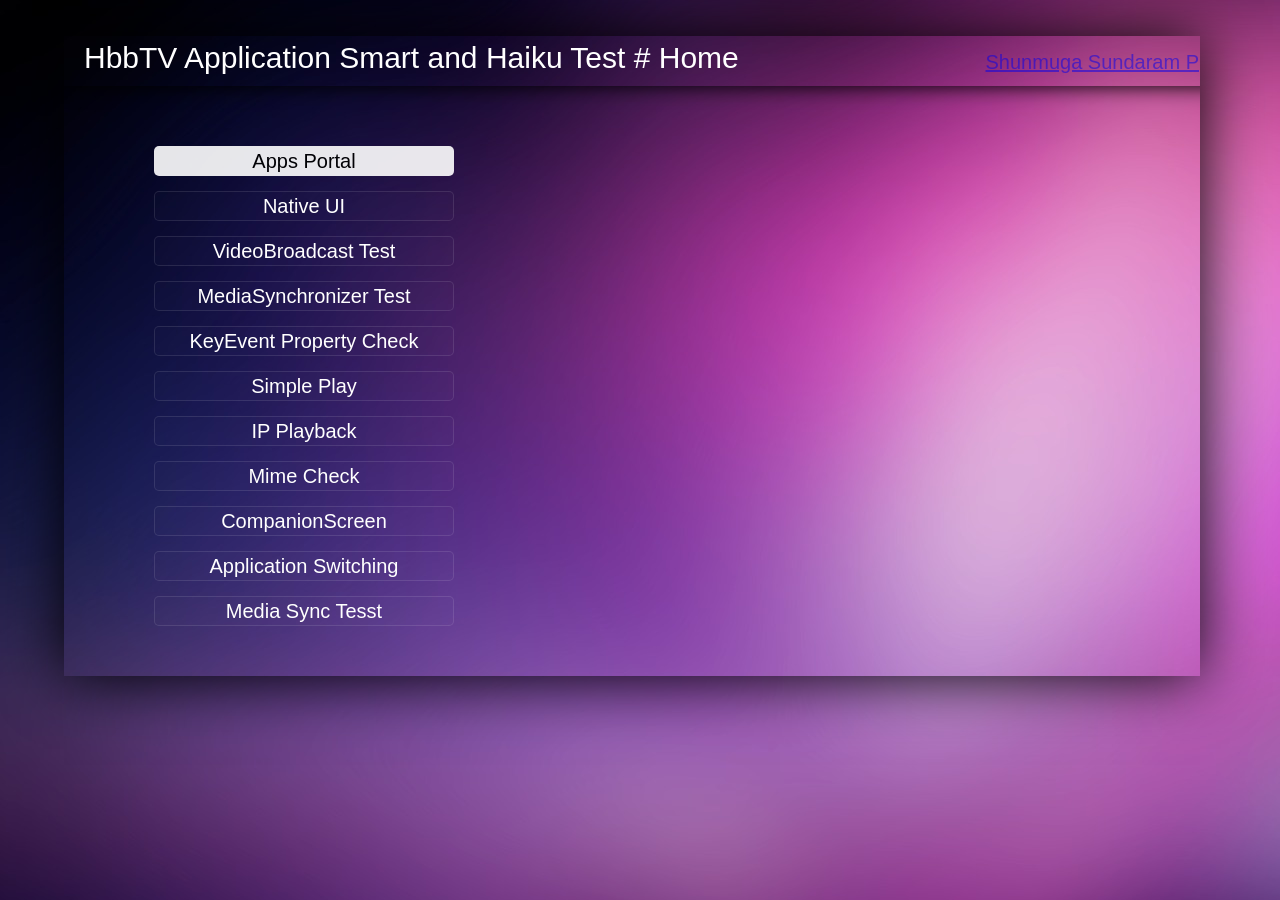
<file: index.html>
<html>
<link rel="stylesheet" type="text/css" href="res/css/base.css" />
<style type="text/css">
#page0 { position: absolute; left: 90px; top: 110px; color: black; width: 300px; }
#page1{ position: absolute; left: 420px; top: 110px; color: black; width: 300px; }
#page2 { position: absolute; left: 750px; top: 110px; color: black; width: 300px; }
button {
   position: absolute; width: 300px; height: 30px; opacity: 1.0; color: white; background-color: rgba(255, 255, 255,0.01);
   -webkit-border-radius: 5px; text-align: center;
   border: 1px solid rgba(255,255,255,0.1);
   font: 20px sans-serif;
}
</style>
<script type="text/javascript">
var contents = [
                 [
                   {name: 'Apps Portal', url: 'portal/index.html'},
                   {name: 'Native UI', url: 'nativeui/index.html'},
                   {name: 'VideoBroadcast Test', url: 'vbplugin.html'},
                   {name: 'MediaSynchronizer Test', url: 'msplugin.html'},
                   {name: 'KeyEvent Property Check', url: 'keytypecheck.html'},
                   {name: 'Simple Play', url: 'playback.html'},
                   {name: 'IP Playback', url: 'ipplayback.html'},
                   {name: 'Mime Check', url: 'mimecheck.html'},
                   {name: 'CompanionScreen', url: 'companion_screens/index.html'},
                   {name: 'Application Switching', url: 'application_switching/index.html'},
                   {name: 'Media Sync Tesst', url: 'sync/index.html'},
                 ],
               ];
var curpage = 0, curitem =0;

myload = function() {
        var elem1;
        for (var pages=0, left=50;pages<contents.length;++pages, left+=330) {
            for (var it=0, top=0; it < contents[pages].length; ++it, top+=45) {
                elem1 = document.createElement('button');
                elem1.setAttribute('id', 'b'+pages+''+it);
                elem1.setAttribute('style', 'top: '+top);
                //elem1.setAttribute('onclick', 'launch("'+contents[pages][it].url+'")');
                elem1.innerHTML = contents[pages][it].name;
                document.getElementById('page'+pages).appendChild(elem1);
            }
        }
        document.getElementById('b00').className="heading";
}

document.addEventListener('keydown', function (event) {
    var lastfocus = ''+curpage+''+curitem;
    if (event.keyCode == 27) {
        document.location.reload();
        return;
    } else if (event.keyCode == 13) {
        console.log('curpage['+curpage+'] curitem['+curitem+'] : '+contents[curpage][curitem].url);
        //document.getElementById('b'+curpage+''+curitem).click();
        launch(contents[curpage][curitem].url);
        return;
    } else if (event.keyCode == 39) {
        ++curpage;
        if (curpage >= contents.length) curpage = 0;
        if (curitem >= contents[curpage].length) curitem = contents[curpage].length-1;
    } else if (event.keyCode == 40) {
        ++curitem;
        if (curitem >= contents[curpage].length) curitem = 0;
    } else if (event.keyCode == 37) {
        --curpage;
        if (curpage < 0) curpage = contents.length-1;
        if (curitem >= contents[curpage].length) curitem = contents[curpage].length-1;
    } else if (event.keyCode == 38) {
        --curitem;
        if (curitem < 0) curitem = contents[curpage].length-1;
    } else {
        return;
    }
    event.preventDefault();
    event.stopPropagation();
    document.getElementById('b'+lastfocus).className="";
    document.getElementById('b'+curpage+''+curitem).className="heading";
}, false);

launch = function(url) {
   if (url != '') {
      document.location.assign(url);
   }
}

</script>
<body onload="myload()">
<div id='area'>
<div id='title'>HbbTV Application Smart and Haiku Test # Home</div>
<div id='stamp'><a target='_blank' href='https://www.linkedin.com/in/shunmugasundaramp/'>Shunmuga Sundaram P</a></div>
<div id="page0">
</div>

<div id="page1">
</div>

<div id="page2">
</div>

</body>
</html>
</file>
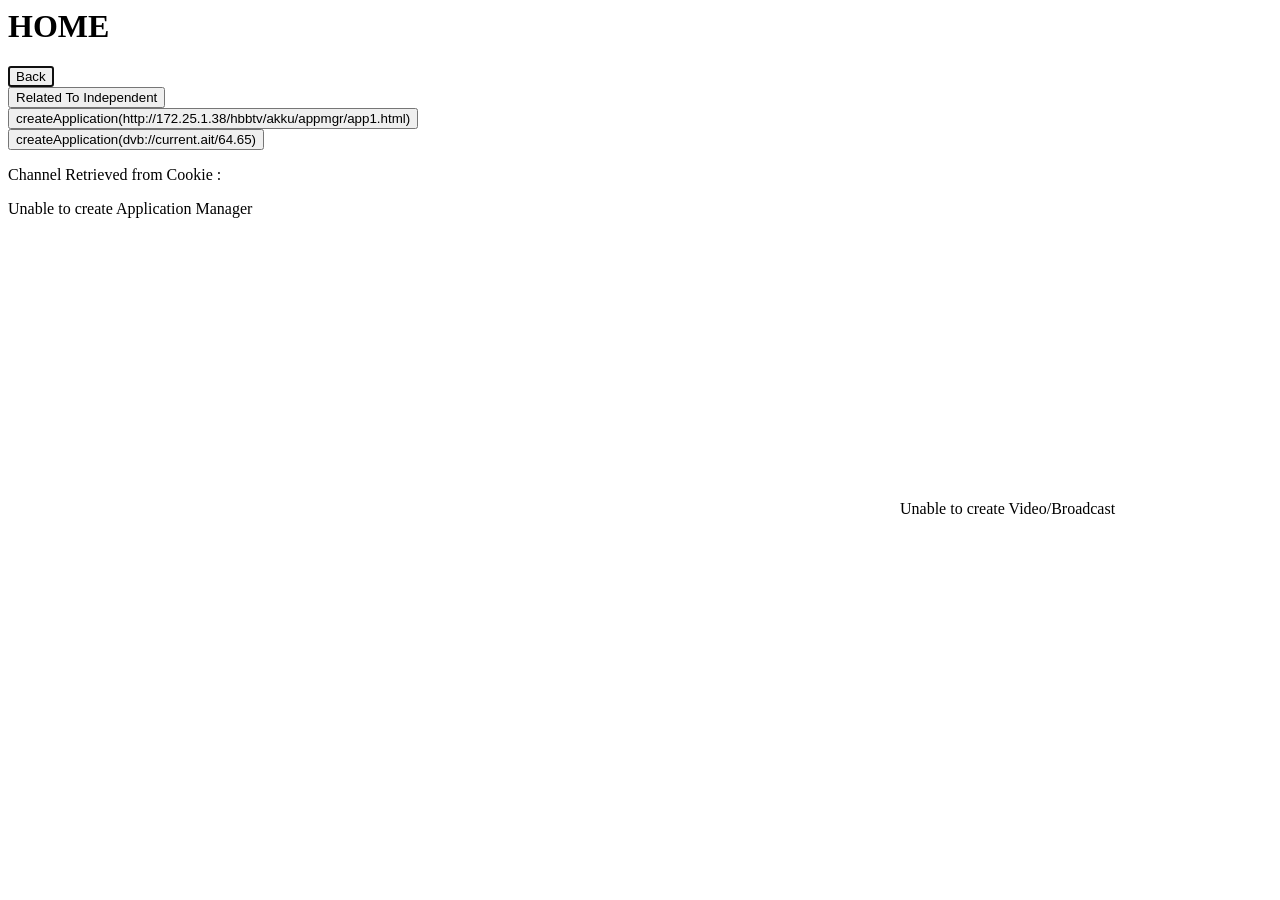
<file: application_switching/index.html>
<html>
<style type="text/css">
body {
   background-color: white;
}
</style>
<script type="text/javascript">

function setCookie(cname,cvalue,exdays) {
    var d = new Date();
    d.setTime(d.getTime() + (exdays*24*60*60*1000));
    var expires = "expires=" + d.toGMTString();
    document.cookie = cname+"="+cvalue+"; "+expires;
}

function getCookie(cname) {
    var name = cname + "=";
    var ca = document.cookie.split(';');
    for(var i=0; i<ca.length; i++) {
        var c = ca[i];
        while (c.charAt(0)==' ') c = c.substring(1);
        if (c.indexOf(name) == 0) {
            return c.substring(name.length, c.length);
        }
    }
    return "";
}

myload = function() {
   var status = document.getElementById('status');
   document.getElementById('bk').focus();
   var videobroadcast = document.getElementById('videobroadcast');
   try {
      videobroadcast.bindToCurrentChannel();
      var ch = videobroadcast.currentChannel;
      var tmp = '';
      tmp += 'name: ' +ch.name;
      tmp += '<br>idtype: '+12;
      tmp += '<br>onid: '+ch.onid;
      tmp += '<br>tsid: '+ch.tsid;
      tmp += '<br>sid: '+ch.sid;
      setCookie('chname', ch.name, 365);
      setCookie('chidtype', 12, 365);
      setCookie('chonid', ch.onid, 365);
      setCookie('chtsid', ch.tsid, 365);
      setCookie('chsid', ch.sid, 365);
      setCookie('chsourceid', "", 365);
      setCookie('chbroadcastid', "", 365);
      status.innerHTML = "Cookie Updated: " + tmp;
   } catch(e) {
      var name = getCookie("chname");
      var idtype = getCookie("chidtype");
      var onid = getCookie("chonid");
      var tsid = getCookie("chtsid");
      var sid = getCookie("chsid");
      var sourceid = getCookie("chsourceid");
      var broadcastid = getCookie("chbroadcastid");
      status.innerHTML = "Channel Retrieved from Cookie : " + name;

      var ch = videobroadcast.createChannelObject(idtype, onid, tsid, sid, sourceid, broadcastid);
      status.innerHTML = "Channel Retrieved from Cookie and restored";

      videobroadcast.setChannel(ch);
   }
   window.setTimeout(function() {
      transition_to_related("This is a Broadcast Related Application");
   }, 1000);
}

var statusstr = "";

transition_to_related = function(caption) {
   var status = document.getElementById('status');
   var videobroadcast = document.getElementById('videobroadcast');

   statusstr += "<br><br><b>"+caption+"</b>";
   try {
      statusstr += "<br>bindToCurrentChannel: <span style=";
      videobroadcast.bindToCurrentChannel();
      statusstr += "'color:green'>PASS</span>";
   } catch(e) {
      statusstr += "'color:red'>FAIL</span>";
   }
   statusstr +=  "(<span style='color:blue'>should be PASS</span>)";

   statusstr += "<br>playstate is: <span style=";
   if (0 != videobroadcast.playState) {
      statusstr += "'color:green'>";
   } else {
      statusstr += "'color:red'>";
   }
   statusstr += videobroadcast.playState + "</span> (<span style='color:blue'>should not be 0</span>)";

   try {
      statusstr += "<br>currentChannel: <span style=";
      if (null !== videobroadcast.currentChannel)
         statusstr += "'color:green'>PASS</span>";
      else
         statusstr += "'color:red'>FAIL</span>";
   } catch(e) {
      statusstr += "'color:red'>FAIL</span>";
   }
   statusstr +=  "(<span style='color:blue'>should be PASS</span>)";

   try {
      statusstr += "<br>getChannelConfig: <span style=";
      var chconfig = videobroadcast.getChannelConfig();
      statusstr += "'color:green'>PASS</span>";
   } catch(e) {
      statusstr += "'color:red'>FAIL</span>";
   }
   statusstr +=  "(<span style='color:blue'>should be PASS</span>)";

   try {
      statusstr += "<br>prevChannel: <span style=";
      videobroadcast.prevChannel();
      statusstr += "'color:green'>PASS</span>";
   } catch(e) {
      statusstr += "'color:red'>FAIL</span>";
   }
   statusstr +=  "(<span style='color:blue'>should be PASS</span>)";

   try {
      statusstr += "<br>nextChannel: <span style=";
      videobroadcast.nextChannel();
      statusstr += "'color:green'>PASS</span>";
   } catch(e) {
      statusstr += "'color:red'>FAIL</span>";
   }
   statusstr +=  "(<span style='color:blue'>should be PASS</span>)";

   status.innerHTML = statusstr;
}

transition_to_independent = function() {
   var status = document.getElementById('status');
   var videobroadcast = document.getElementById('videobroadcast');

   statusstr += "<br><br><b>After Transition to Independent App</b>";

   try {
      statusstr += "<br>bindToCurrentChannel: <span style=";
      videobroadcast.bindToCurrentChannel();
      statusstr += "'color:red'>PASS</span>";
   } catch(e) {
      statusstr += "'color:green'>FAIL</span>";
   }
   statusstr +=  "(<span style='color:blue'>should be FAIL</span>)";

   statusstr += "<br>playstate is: <span style=";
   if (0 == videobroadcast.playState) {
      statusstr += "'color:green'>";
   } else {
      statusstr += "'color:red'>";
   }
   statusstr += videobroadcast.playState + "</span> (<span style='color:blue'>should be 0</span>)";

   try {
      statusstr += "<br>currentChannel: <span style=";
      if (null !== videobroadcast.currentChannel)
         statusstr += "'color:red'>PASS</span>";
      else
         statusstr += "'color:green'>FAIL</span>";
   } catch(e) {
      statusstr += "'color:green'>FAIL</span>";
   }
   statusstr +=  "(<span style='color:blue'>should be FAIL</span>)";

   try {
      statusstr += "<br>getChannelConfig: <span style=";
      var chconfig = videobroadcast.getChannelConfig();
      statusstr += "'color:red'>PASS</span>";
   } catch(e) {
      statusstr += "'color:green'>FAIL</span>";
   }
   statusstr +=  "(<span style='color:blue'>should be FAIL</span>)";

   try {
      statusstr += "<br>prevChannel: <span style=";
      videobroadcast.prevChannel();
      statusstr += "'color:red'>PASS</span>";
   } catch(e) {
      statusstr += "'color:green'>FAIL</span>";
   }
   statusstr +=  "(<span style='color:blue'>should be FAIL</span>)";

   try {
      statusstr += "<br>nextChannel: <span style=";
      videobroadcast.nextChannel();
      statusstr += "'color:red'>PASS</span>";
   } catch(e) {
      statusstr += "'color:green'>FAIL</span>";
   }
   statusstr +=  "(<span style='color:blue'>should be FAIL</span>)";

   videobroadcast.setChannel(k_channel);
   window.setTimeout(function() {
      transition_to_related("After Transition to Related App");
   }, 1000);
}

var k_channel = null;

related_to_independent = function() {
   var videobroadcast = document.getElementById('videobroadcast');
   var status = document.getElementById('status');

   statusstr = "<br><b>Before Transition to Independent App</b>";
   try {
      statusstr += "<br>bindToCurrentChannel: <span style=";
      videobroadcast.bindToCurrentChannel();
      statusstr += "'color:green'>PASS</span>";
   } catch(e) {
      statusstr += "'color:red'>FAIL</span>";
   }
   statusstr +=  "(<span style='color:blue'>should be PASS</span>)";

   try {
      statusstr += "<br>currentChannel: <span style=";
      k_channel = videobroadcast.currentChannel;
      if (null !== k_channel)
         statusstr += "'color:green'>PASS</span>";
      else
         statusstr += "'color:red'>FAIL</span>";
   } catch(e) {
      statusstr += "'color:red'>FAIL</span>";
   }
   statusstr +=  "(<span style='color:blue'>should be PASS</span>)";

   statusstr += "<br>playstate is: <span style=";
   if (0 != videobroadcast.playState) {
      statusstr += "'color:green'>";
   } else {
      statusstr += "'color:red'>";
   }
   statusstr += videobroadcast.playState + "</span> (<span style='color:blue'>should not be 0</span>)";

   videobroadcast.setChannel(null);

   window.setTimeout(transition_to_independent, 1000);

   status.innerHTML = "Result will update after 2secs";
}

launchApp1 = function() {
   var appmanager = document.getElementById('appmanager');
   appmanager.getOwnerApplication().createApplication('http://172.25.1.38/hbbtv/akku/appmgr/app1.html', false);
}

launchApp2 = function() {
   var appmanager = document.getElementById('appmanager');
   appmanager.getOwnerApplication().createApplication('dvb://current.ait/64.65', false);
}

back = function() {
   document.location.assign("../index.html");
}

</script>
<body onload="myload()">
<h1>HOME</h1>
<button id="bk" onclick="back()">Back</button><br>
<button id="btn1" onclick="related_to_independent()">Related To Independent</button><br>
<button id="btn2" onclick="launchApp1()">createApplication(http://172.25.1.38/hbbtv/akku/appmgr/app1.html)</button><br>
<button id="btn2" onclick="launchApp2()">createApplication(dvb://current.ait/64.65)</button><br>
<p id="status"></p>

<object id="appmanager" type="application/oipfApplicationManager">Unable to create Application Manager</object>
<object id="videobroadcast" type="video/broadcast" style="position:absolute; left: 900px; top: 500px; width:320px; height: 160px;">Unable to create Video/Broadcast</object>
</body>
</html>
</file>
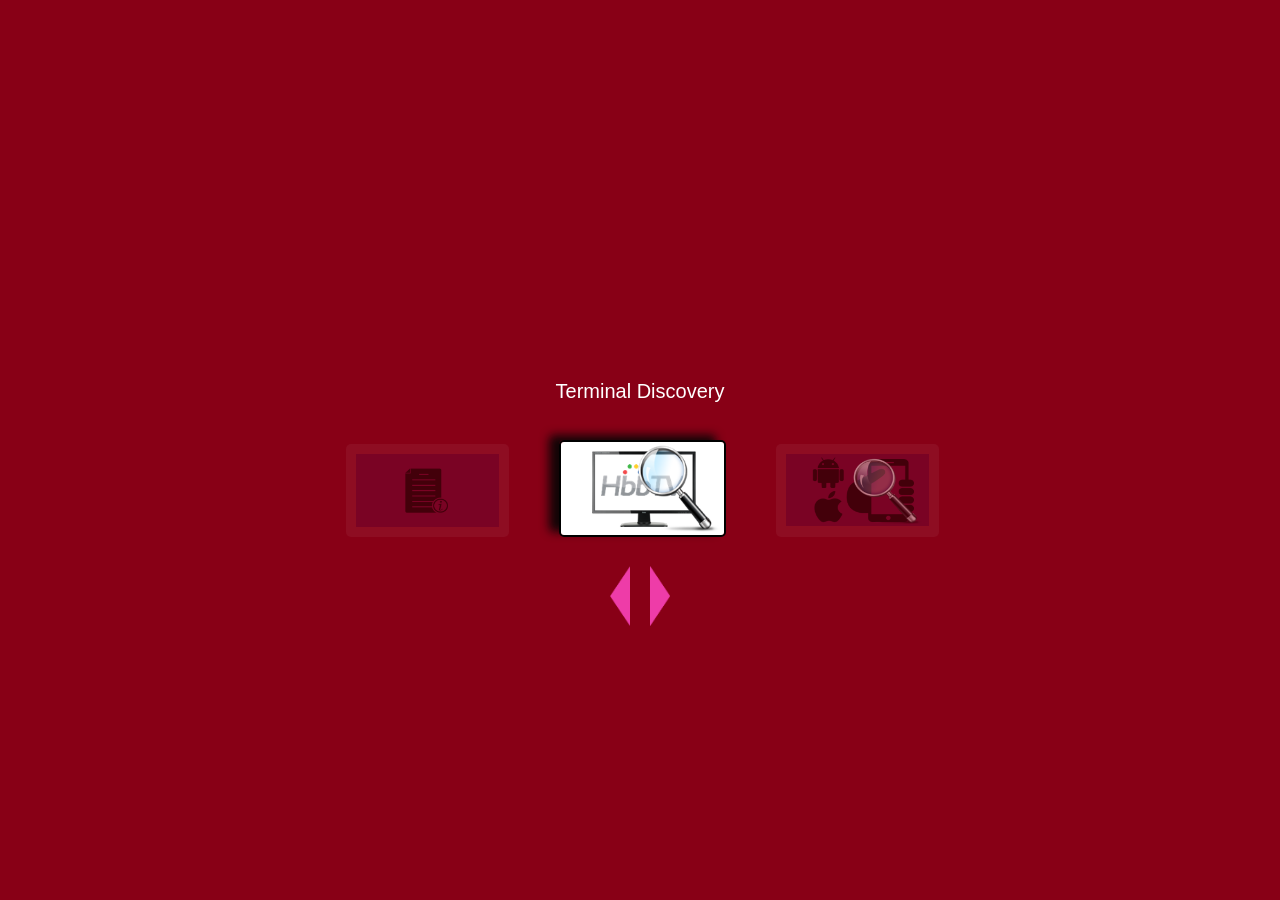
<file: companion_screens/index.html>
<html>
<style type="text/css">
body {
   background-image: url('res/img/csdemo.png');
   background-repeat: no-repeat; 
   background-size: 100% 100%; 
   overflow-x: hidden;
   overflow-y: hidden;
   width: 1280px;
   height: 720px;
   font: 20px sans-serif;
}
#rarrow { position: absolute; left: 650px; top: 566px; width: 20px; height: 60px; background-image: url("res/img/right-arrow-0.png"); background-size: 100% 100%;}
#larrow { position: absolute; left: 610px; top: 566px; width: 20px; height: 60px; background-image: url("res/img/left-arrow-0.png"); background-size: 100% 100%;}
*:focus { outline: none; }
.heading{ border-style: solid; border-width: 2px; background-color: rgb(57,6,74); -webkit-border-radius: 5px; border: 4px solid rgb(57,6,74); box-shadow: 10px 10px 10px #444444; color: white; text-align: center; opacity: 0.9;}
.focus{
   position: relative; opacity: 1.0; width: 163px; height: 93px; color: black; background-color: rgba(255, 255, 255,0.1); font-size: 18px;
   -webkit-border-radius: 5px; text-align: center;
   border: 2px solid black;
   box-shadow: -10px -5px 10px rgba(5,5,5,0.9);
   padding: -10px;
}
.unfocus{
   position: relative; opacity: 0.5; width: 143px; height: 73px; color: black; background-color: rgba(255, 255, 255,0.1); font-size: 18px;
   -webkit-border-radius: 5px; text-align: center;
   border: none;
   padding: 10px;
}
#desk {
   position: absolute; 
   left: 0px; 
   top: 430px; 
}
</style>
<script type="text/javascript">
    var contents = [
                      {
                         name     : "About Me", 
                         nonfocus : "res/img/desc-nonfocus.png", 
                         focus    : "res/img/desc-focus.png", 
                         url      : "aboutme.html"
                      },
                      {
                         name     : "Terminal Discovery", 
                         nonfocus : "res/img/terminal-disc-nonfocus.png", 
                         focus    : "res/img/terminal-disc-focus.png", 
                         url      : "terminaldiscovery.html"
                      },
                      {
                         name     : "Mobile/Tablet Discovery", 
                         nonfocus : "res/img/mobile-disc-nonfocus.png", 
                         focus    : "res/img/mobile-disc-focus.png", 
                         url      : "csdiscovery.html"
                      },
                   ];
    var curitem =1;
    launch = function(url) {
        document.location.assign(url);
    }
    myload = function() {
        var elem1;
        for (var it=0, left=(1280-((163*contents.length)+(50*(contents.length-1))))/2; it < contents.length; ++it, left+=50) {
            elem1 = document.createElement('img');
            elem1.setAttribute('id', 'b'+it);
            elem1.setAttribute('src', contents[it].nonfocus);
            elem1.setAttribute('style', 'left: '+left+'px; top: 10px;');
            elem1.setAttribute('class', 'unfocus');
            document.getElementById('desk').appendChild(elem1);
        }
        document.getElementById('b'+curitem).src=contents[curitem].focus;
        document.getElementById('b'+curitem).className="focus";
        document.getElementById('title').innerHTML=contents[curitem].name;

        document.addEventListener('keydown', keyreceiver, false);
    }

    moveForward = function() {
        if (curitem < contents.length-1) {
            ++curitem;
        }
        if (curitem == contents.length-1) {
            return true;
        }
        return false;
    }
    moveBackward = function() {
        if (curitem > 0) {
            --curitem;
        }
        if (curitem == 0) {
            return true;
        }
        return false;
    }

    keyreceiver = function (event) {
        var preventFwdNav = false; var preventBkdNav = false;
        event.preventDefault();
        event.stopPropagation();
        var lastfocus = curitem;
        if (event.keyCode == 27) {
            document.location.reload();
            return;
        } else if (event.keyCode == 13) {
            launch(contents[curitem].url);
            return;
        } else if (event.keyCode == 39) {
            preventFwdNav = moveForward();
        } else if (event.keyCode == 37) {
            preventBkdNav = moveBackward();
        } else if (event.keyCode == 8) {
            window.location.assign("../index.html");
        } else {
            return;
        }
        document.getElementById('title').innerHTML=contents[curitem].name;

        if (preventFwdNav) document.getElementById('rarrow').style.opacity=0.2;
        else document.getElementById('rarrow').style.opacity=1.0;
        if (preventBkdNav) document.getElementById('larrow').style.opacity=0.2;
        else document.getElementById('larrow').style.opacity=1.0;

        document.getElementById('b'+lastfocus).className="unfocus";
        document.getElementById('b'+curitem).className="focus";
        document.getElementById('b'+lastfocus).src=contents[lastfocus].nonfocus;
        document.getElementById('b'+curitem).src=contents[curitem].focus;
    };
</script>

<body onload="myload()">
<div id="desk"></div>
<div id="larrow"></div>
<div id="rarrow"></div>
<p id="title" style="position:absolute;left:0px; top: 360px; width: 1280px; text-align: center; color:white;"></p>
</body>
</html>
</file>
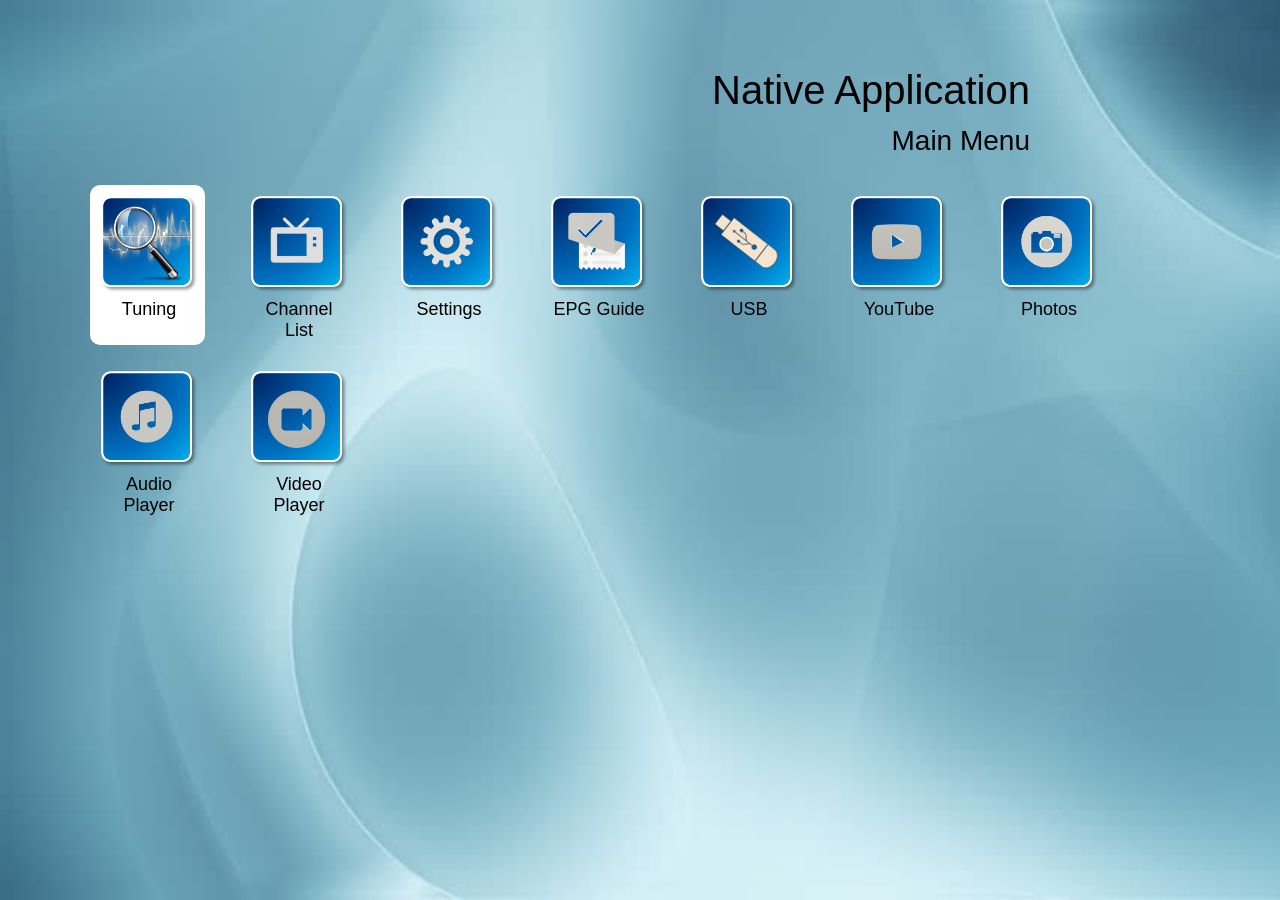
<file: nativeui/index.html>
<html>
<link rel="icon" type="image/x-icon" href="res/img/favicon.ico"></link>
<script src="res/js/jquery-3.1.1.min.js"></script>
<script src="res/js/navigator.js"></script>
<link rel="stylesheet" href="res/css/theme01.css"></link>
<link rel="stylesheet" href="res/css/w3.css">
<script type="text/javascript">
var k_mainmenu = [
                    {
                       title: 'Tuning',
                       icon: 'res/img/channelscan.png',
                    },
                    {
                       title: 'Channel List',
                       icon: 'res/img/channellist.png',
                    },
                    {
                       title: 'Settings',
                       icon: 'res/img/settings.png',
                    },
                    {
                       title: 'EPG Guide',
                       icon: 'res/img/epg.png',
                    },
                    {
                       title: 'USB',
                       icon: 'res/img/usb.png',
                    },
                    {
                       title: 'YouTube',
                       icon: 'res/img/youtube.png',
                    },
                    {
                       title: 'Photos',
                       icon: 'res/img/pictures.png',
                    },
                    {
                       title: 'Audio Player',
                       icon: 'res/img/audios.png',
                    },
                    {
                       title: 'Video Player',
                       icon: 'res/img/videos.png',
                    },
                 ];

var k_tunemenu = [
                    {
                       type: 'fields',
                       caption: 'Start Frequency',
                       property: {
                                    units: '(MHz)',
                                    value: 450,
                                    min: 200,
                                    max: 900,
                                    step: 8,
                                    navright: function() {
                                       if(k_tunemenu[0].property.value < k_tunemenu[0].property.max) {
                                          k_tunemenu[0].property.value += k_tunemenu[3].property.value;
                                          $('#tunevalues'+0).text(k_tunemenu[0].property.value);
                                       }
                                    },
                                    navleft: function() {
                                       if(k_tunemenu[0].property.value < k_tunemenu[0].property.max) {
                                          k_tunemenu[0].property.value -= k_tunemenu[3].property.value;
                                          $('#tunevalues'+0).text(k_tunemenu[0].property.value);
                                       }
                                    },
                                    click: function() {
                                    }
                                 },
                    },
                    {
                       type: 'fields',
                       caption: 'End Frequency',
                       property: {
                                    units: '(MHz)',
                                    value: 850,
                                    min: 200,
                                    max: 900,
                                    step: 8,
                                    navright: function() {
                                       if(k_tunemenu[1].property.value < k_tunemenu[1].property.max) {
                                          k_tunemenu[1].property.value += k_tunemenu[3].property.value;
                                          $('#tunevalues'+1).text(k_tunemenu[1].property.value);
                                       }
                                    },
                                    navleft: function() {
                                       if(k_tunemenu[1].property.value < k_tunemenu[1].property.max) {
                                          k_tunemenu[1].property.value -= k_tunemenu[3].property.value;
                                          $('#tunevalues'+1).text(k_tunemenu[1].property.value);
                                       }
                                    },
                                    click: function() {
                                    }
                                 },
                    },
                    {
                       type: 'fields',
                       caption: 'Scan Raster',
                       property: {
                                    units: '(MHz)',
                                    value: 8,
                                    min: 0,
                                    max: 20,
                                    step: 1,
                                    navright: function() {
                                       if(k_tunemenu[2].property.value < k_tunemenu[2].property.max) {
                                          k_tunemenu[2].property.value += 1;
                                          $('#tunevalues'+2).text(k_tunemenu[2].property.value);
                                       }
                                    },
                                    navleft: function() {
                                       if(k_tunemenu[2].property.value < k_tunemenu[2].property.max) {
                                          k_tunemenu[2].property.value -= 1;
                                          $('#tunevalues'+2).text(k_tunemenu[2].property.value);
                                       }
                                    },
                                    click: function() {
                                    }
                                 },
                    },
                    {
                       type: 'fields',
                       caption: 'Bandwidth',
                       property: {
                                    units: '(MHz)',
                                    value: 8,
                                    min: 0,
                                    max: 10,
                                    step: 1,
                                    navright: function() {
                                       if(k_tunemenu[3].property.value < k_tunemenu[3].property.max) {
                                          k_tunemenu[3].property.value += 1;
                                          $('#tunevalues'+3).text(k_tunemenu[3].property.value);
                                       }
                                    },
                                    navleft: function() {
                                       if(k_tunemenu[3].property.value < k_tunemenu[3].property.max) {
                                          k_tunemenu[3].property.value -= 1;
                                          $('#tunevalues'+3).text(k_tunemenu[3].property.value);
                                       }
                                    },
                                    click: function() {
                                    }
                                 },
                    },
                    {
                       type: 'button',
                       caption: 'Scan',
                       property: {
                                    click: function() {
                                       var start = parseInt(k_tunemenu[0].property.value);
                                       var end = parseInt(k_tunemenu[1].property.value);
                                       var raster = parseInt(k_tunemenu[2].property.value);
                                       var bw = parseInt(k_tunemenu[3].property.value);
                                       $('#tunestatus').show();
                                       navigator.tune(start, end, raster, bw, function(scanEvent, progress, frequency, 
                                                                                       signalStrength, channelNumber, channelType, 
                                                                                       channelCount, transponderCount, newChannel) {
                                          if (scanEvent == 4) {
                                             //statusstr += "Completed";
                                             if (channelCount <= 0) {
                                                $('#tuneprogressfreq').text('Failed to tune...');
                                             } else {
                                                $('#tuneprogressfreq').text('Opening Channellist Menu...');
                                                window.setTimeout(function() {
                                                   showChannelListMenu();
                                                }, 2000);
                                             }
                                          } else if (scanEvent == 5) {
                                             //statusstr += "Aborted";
                                          } else if (scanEvent == 1){
                                             //statusstr += "Channels: " + channelCount + "<br>";
                                             if (channelCount < 0) channelCount = 0;
                                             $('#tunechannelcount').html(channelCount+"<br><span style='font-size: 18px;'>Channels Found</span>");
                                             $('#tuneprogresscaption').text(progress+' %');
                                             $('#tuneprogressfreq').text(frequency/1000+' MHz');
                                             //$('#tuneprogress').css({width: progress+'%'});
                                             $('#tuneprogress').animate({width: progress+'%'}, 500);
                                          }
                                       });
                                    }
                                 },
                    },
                    {
                       type: 'button',
                       caption: 'Main Menu',
                       property: {
                                    click: function() {
                                       showMainMenu();
                                    }
                                 },
                    },
                 ];

var k_acttunemenuindex = 0;
var k_actmainmenuindex = 0;
var k_maxrow = 0;
var k_rowsize = 7;
var k_itemheight = 175;
var k_itemwidth = 150;
var k_opts = false;
var k_selected = 0;

showMainMenu = function() {
   navigator.bindToCurrentChannel();
   $('#tunemenu').hide();
   $('#channelmenu').hide();
   $('#mainmenu').fadeTo(500, 1.0);
   $('#bg0' + k_actmainmenuindex).addClass("icon-focus");
   $(document).off('keydown').on('keydown', mainmenuKeyEventListener);
   $('#subheader').text("Main Menu");
}

showTuneMenu = function() {
   $('#channelmenu').hide();
   $('#tunestatus').hide();
   $('#mainmenu').fadeOut(function() {
       $('#tunemenu').fadeTo(100, 1.0);
       $('#subheader').text("Tuning Menu");
   });

   $(document).off('keydown').on('keydown', tunemenuKeyEventListener);
}

showChannelListMenu = function() {
   navigator.bindToCurrentChannel();
   $('#tunemenu').hide();
   $('#mainmenu').hide();
   $('#channellist').hide();
   $('#channelmenu').show();

   prepareChannelListMenu();
   navigator.setVideoBroadcastPosition(490, 200, 670, 413);
   $('#channellist').fadeTo(500, 1.0);
   $('#subheader').text("ChannelList");

   $(document).off('keydown').on('keydown', channellistKeyEventListener);
}

prepareMainMenu = function() {
   k_maxrow = 0;
   var x=0, y=0;
   $('#mainmenulist').html('');
   $('#mainmenulist').append("<li id='row"+k_maxrow+"'></li>");
   for (var it=0; it < k_mainmenu.length; ++it) {
      $('#row'+k_maxrow).append("<div id='bg0"+it+"' class='icon-nonfocus' style='left:"+x+"px; top: "+y+"px;'></div>");
      $('#bg0'+it).append("<div id='b0"+it+"' class='icon' style='background-image: url("+k_mainmenu[it].icon+");'></div>");
      $('#bg0'+it).append("<div id='t0"+it+"' class='icon-caption'>"+k_mainmenu[it].title+"</div>");
      if (0 == ((it+1)%k_rowsize)) {
         x = 0;
         y += k_itemheight;
         if ((it+1) < k_mainmenu.length) {
            ++k_maxrow;
            $('#mainmenulist').append("<li id='row"+k_maxrow+"'></li>");
         }
      } else {
         x += k_itemwidth;
      }
   }
}

prepareTuneMenu = function() {
   $('#tunecaption').html("");
   $('#tuneunits').html("");
   $('#tunevalues').html("");
   for (var it=0; it < k_tunemenu.length; ++it) {
      if (k_tunemenu[it].type == 'fields') {
         $('#tunecaption').append("<div id='tunecaption"+it+"' class='tunemenucaption'>"+k_tunemenu[it].caption+"</div>");
         $('#tuneunits').append("<div id='tuneunits"+it+"' class='tunemenucaption'>"+k_tunemenu[it].property.units+"</div>");
         $('#tunevalues').append("<div id='tunevalues"+it+"' class='tunemenucaption'>"+k_tunemenu[it].property.value+"</div>");
      } else if (k_tunemenu[it].type == 'button') {
         $('#tunevalues').append("<div id='tunevalues"+it+"' class='tunemenucaption'>"+k_tunemenu[it].caption+"</div>");
      }
   }
   $('#tunevalues0').addClass('tunemenufocus');
}

prepareChannelListMenu = function() {
   $('#channellist').html("");

   var channellist = navigator.getChannelList();
   for (var it =0; it < channellist.length; ++it) {
      $('#channellist').append("<li name='"+it+"' id='clist"+it+"'>"+channellist.item(it).name+"</li>");
   }
   if (channellist.length) {
      setChannel(0);
   }
   menuInit();
}

$(document).ready(function() {
   navigator.init();
   prepareMainMenu();
   prepareTuneMenu();
   showMainMenu();
   //showTuneMenu();
   //navigator.setVideoBroadcastPosition(490, 200, 670, 413);
});

disallowKeyEvents = function(event) {
   event.preventDefault();
   event.stopPropagation();
}

mainmenuKeyEventListener = function(event) {
    var lastfocus = k_actmainmenuindex;
    var listOfDropDownItems = $('#mainmenulist')[0];
    if (event.keyCode == 97) {
        document.location.reload();
        return;
    } else if (event.keyCode == 8) {
        history.back();
    } else if (event.keyCode == 13) {
        if(k_mainmenu[k_actmainmenuindex].title == 'Tuning') {
           showTuneMenu();
        } else if (k_mainmenu[k_actmainmenuindex].title == 'Channel List') {
           showChannelListMenu();
        }
        return;
    } else if (event.keyCode == 39) {
        // checking last item
        if (k_actmainmenuindex == k_mainmenu.length - 1) {
           disallowKeyEvents(event);
           return;
        }
        ++k_actmainmenuindex;
    } else if (event.keyCode == 37) {
        // checking first item
        if (k_actmainmenuindex == 0) {
           disallowKeyEvents(event);
           return;
        }
        --k_actmainmenuindex;
    } else if (event.keyCode == 38) {
        // checking first row
        if (Math.floor(k_actmainmenuindex/k_rowsize) == 0) {
           disallowKeyEvents(event);
           return;
        }
        k_actmainmenuindex -= k_rowsize;
    } else if (event.keyCode == 40) {
        // checking last row
        if (Math.floor(k_actmainmenuindex/k_rowsize) == k_maxrow) {
           disallowKeyEvents(event);
           return;
        }
        k_actmainmenuindex += k_rowsize;
        if (k_mainmenu.length <= k_actmainmenuindex) {
           k_actmainmenuindex = k_mainmenu.length-1;
        }
    } else {
        return;
    }
    listOfDropDownItems.scrollTop = Math.floor(k_actmainmenuindex/k_rowsize)*k_itemheight;
    disallowKeyEvents(event);
    $('#bg0'+lastfocus).removeClass("icon-focus").addClass("icon-nonfocus");
    $('#bg0'+k_actmainmenuindex).removeClass("icon-nonfocus").addClass("icon-focus");
}

tunemenuKeyEventListener = function(event) {
    var lastfocus = k_acttunemenuindex;
    if (event.keyCode == 27) {
        document.location.reload();
        return;
    } else if (event.keyCode == 8) {
        showMainMenu();
        return;
    } else if (event.keyCode == 13) {
        k_tunemenu[k_acttunemenuindex].property.click();
    } else if (event.keyCode == 39) {
        k_tunemenu[k_acttunemenuindex].property.navright();
        return;
    } else if (event.keyCode == 37) {
        k_tunemenu[k_acttunemenuindex].property.navleft();
        return;
    } else if (event.keyCode == 38) {
        if (k_acttunemenuindex <= 0) {
           return;
        }
        --k_acttunemenuindex;
    } else if (event.keyCode == 40) {
        if (k_acttunemenuindex >= k_tunemenu.length-1) {
           return;
        }
        ++k_acttunemenuindex;
    } else {
        return;
    }
    disallowKeyEvents(event);

    $('#tunevalues'+lastfocus).removeClass("tunemenufocus");
    $('#tunevalues'+k_acttunemenuindex).addClass("tunemenufocus");
}

channellistKeyEventListener = function(event) {
   var kc = event.keyCode;
   if (kc==38) {
      menuSelect(k_selected-1);
      return true;
   } else if (kc == 8) {
      showMainMenu();
      return;
   } else if (kc==40) {
      menuSelect(k_selected+1);
      return true;
   } else if (kc==37){
      menuSelect(k_selected-6);
      return true;
   } else if (kc==39){
      menuSelect(k_selected+6);
      return true;
   } else if (kc==13) {
      var liid = k_opts[k_selected].getAttribute('name');
      setChannel(parseInt(liid));
      return true;
   }
}

function menuInit() {
   k_opts = document.getElementById('channellist').getElementsByTagName('li');
   menuSelect(0);
}
function menuSelect(i) {
   if (i<=0) {
     i = 0;
   } else if (i>=k_opts.length) {
     i = k_opts.length-1;
   }
   k_selected = i;
   var scroll = Math.max(0, Math.min(k_opts.length-12, k_selected-6));
   for (i=0; i<k_opts.length; i++) {
     k_opts[i].style.display = (i>=scroll && i<scroll+12) ? 'block' : 'none';
     k_opts[i].className = k_selected==i ? 'lisel' : '';
   }
}

setChannel = function(id) {
   navigator.setChannel(navigator.getChannelList().item(id));
};


</script>
<body>
   <div id="header" class="header">Native Application</div>
   <div id="subheader" class="subheader"></div>
   <div id="mainmenu" style="display:none">
      <ul id='mainmenulist'></ul>
   </div>
   <div id="tunemenu" style="display:none">
      <div id="tunecaption"></div>
      <div id="tuneunits"></div>
      <div id="tunevalues"></div>
      <div id="tunestatus">
         <div id="tuneprogressbg">
            <div id="tuneprogress"></div>
         </div>
         <div id="tuneprogresscaption">0%</div>
         <div id="tuneprogressfreq"></div>
      </div>
      <img id="navhorizontal" src="res/img/navhorizontalblack.png"></img>
      <div id="navhorizontalcaption">Change Values</div>
      <div id="tunechannelcount"></div>
   </div>
   <div id="channelmenu" style="display:none">
      <ul id='channellist' class="channellist"></ul>
      <video id="html5video" style="position: absolute; left: 430px; top: 0px; width: 670px; height: 413px;border:2px solid black;"  >
        <source src="oipf://" type="video/mp4">
      </video>
   </div>
</body>
</html>
</file>
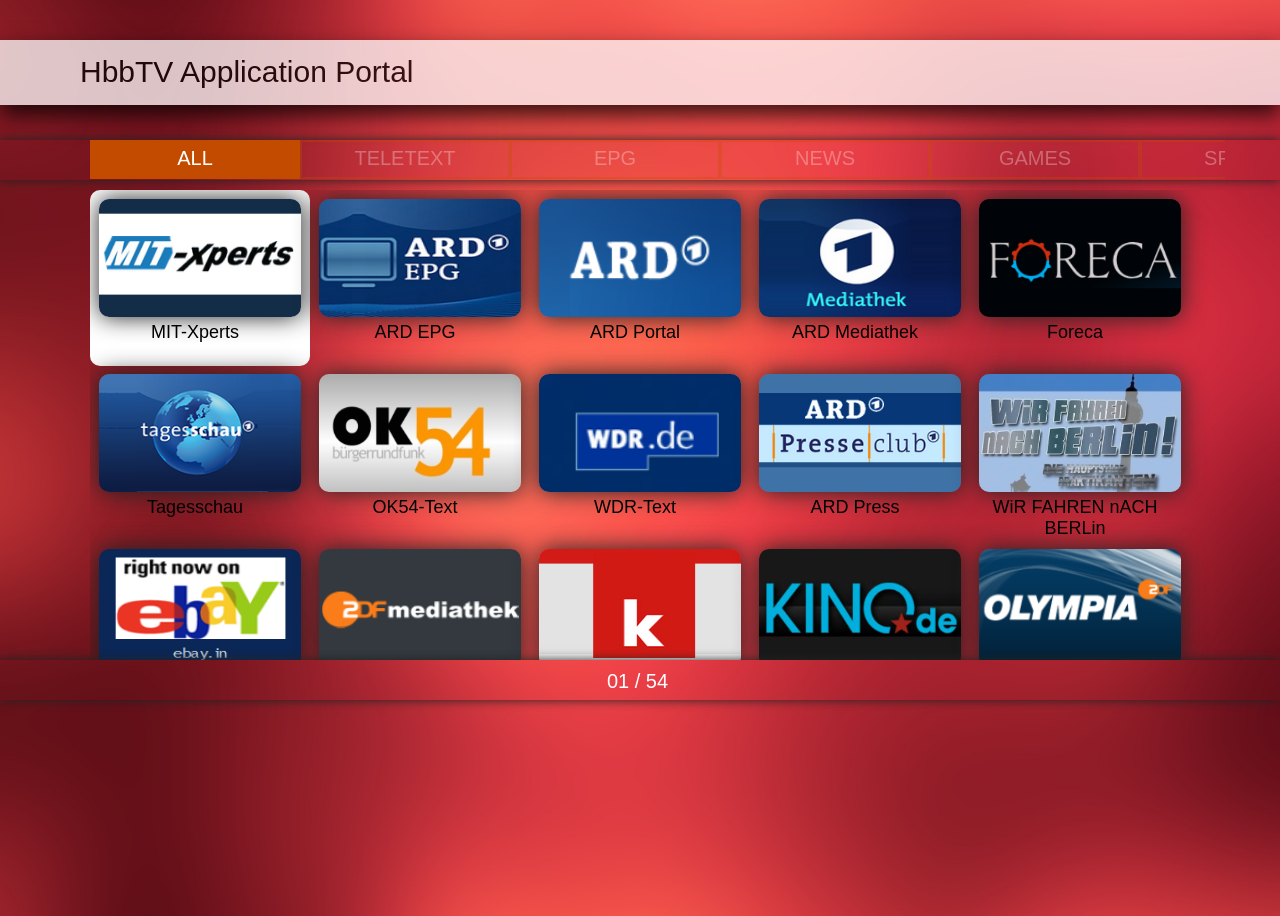
<file: portal/index.html>
<html>
<style type="text/css">
</style>
<link REL="stylesheet" type="text/css" href="layout.css"></link>
<script type="text/javascript" src="lib.js"></script>
<body onload="myload()">
<div id='title'>HbbTV Application Portal</div>
<div id="category-group-bg"></div>
<ul id='category-group'></ul>
<ul id='area'></ul>
<div id="category-group-bg" style="top: 660px;"></div>
<div id="appsize"></div>
</body>
</html>
</file>
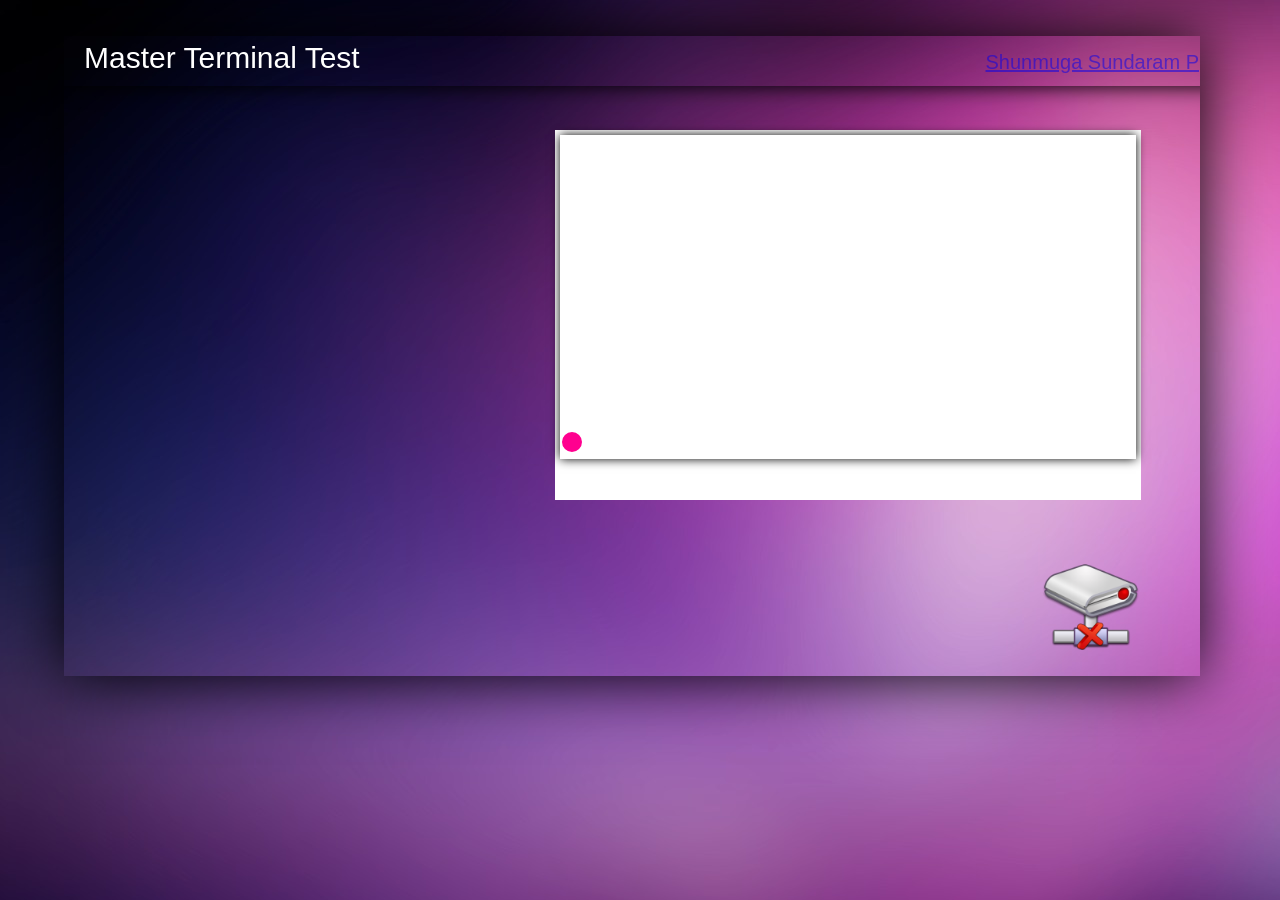
<file: sync/index.html>
<link rel="stylesheet" type="text/css" href="res/css/base.css"/>
<script type="text/javascript" src="res/js/keycodes.js"></script>
<style type="text/css">
#avcontrol {
  position: absolute; left: 560px; top: 135px; width: 576px; height: 324px;
  box-shadow: 0px 0px 10px black;
}
#avcontrol_back {
  position: absolute; left: 555px; top: 130px; width: 586px; height: 370px;
  //box-shadow: 0px 0px 10px black;
  background-color: white;
}
#play_position {
  position:absolute;
  left: 848px;
  top: 470px;
  width: 288px;
  text-align: right;
  color: black;
  font-size: 18px;
}
#play_state {
  position:absolute;
  left: 560px;
  top: 470px;
  width: 288px;
  //text-align: right;
  color: black;
  font-size: 18px;
}
#pbulb-back {
  position:absolute;
  left: 560px;
  top: 440px;
  height: 4px;
  width: 576px;
  //z-index: 122;
  //border: 2px solid white;
  background-color: white;
}
#pbulb {
  position:absolute;
  left: 560px;
  top: 430px;
  height: 20px;
  width: 20px;
  //z-index: 123;
  border-style: solid;
  border-width: 2px;
  border-color: white;
  background-color: rgb(255, 0, 143);
  border-radius: 20px;
}
#sync_status {
  position:absolute;
  left: 1041px;
  top: 550px;
  width: 100px;
  height: 100px;
  background-repeat: no-repeat;
  background-size: 100% 100%;
}
.sync_status_disabled {
  background-image: url(res/img/sync_disabled.png);
}
.sync_status_enabled {
  background-image: url(res/img/sync_enabled.png);
}
#sync_status_count {
  position:absolute;
  left: 1041px;
  top: 572px;
  width: 100px;
  //height: 100px;
  font-size: 22px;
  text-align: center;
}

</style>

<script type="text/javascript">
   var avcontrol;
   var opts = false;
   var selected = 0;
   var msobj = null;
   var actions = [
                    {name: 'setSource(timecode.mp4)', action: ''},
                    {name: 'setSource(big_buck_bunny.mp4)', action: ''},
                    {name: 'startInterDeviceSync()', action: ''},
                    {name: 'stopInterDeviceSync()', action: ''},
                    {name: 'play()', action: ''},
                    {name: 'pause()', action: ''},
                    {name: 'seek(+30s)', action: ''},
                    {name: 'seek(-30s)', action: ''},
                    {name: 'play(2x)', action: ''},
                    {name: 'play(-2x)', action: ''},
                    {name: 'play(4x)', action: ''},
                    {name: 'play(-4x)', action: ''},
                 ];
   convertTime = function(timeInSecs) {
      timeInSecs = Math.round(timeInSecs);
      var h = Math.floor(timeInSecs/3600);
      var m = Math.floor((timeInSecs%3600)/60);
      var s = Math.floor((timeInSecs%3600)%60);
      return ''+(h<10?'0':'')+h+':'+(m<10?'0':'')+m+':'+(s<10?'0':'')+s;
   }

   var progresstimer = null;
   startProgress = function() {
      var states = ["STOPPED", "PLAYING", "PAUSED", "CONNECTING", "BUFFERING", "FINISHED", "ERROR"];
      progresstimer = window.setInterval(function() {
         document.getElementById('play_position').innerHTML = convertTime(avcontrol.playPosition/1000) + " / " + convertTime(avcontrol.playTime/1000);
         document.getElementById('play_state').innerHTML = states[avcontrol.playState];
         document.getElementById('pbulb').style.left = 560 + ((avcontrol.playPosition/avcontrol.playTime)*552)+'px';

         if (msobj) {
            if (msobj.interDeviceSyncEnabled) {
               document.getElementById('sync_status').className = 'sync_status_enabled';
               document.getElementById('sync_status_count').innerHTML = msobj.nrOfSlaves;
            } else {
               document.getElementById('sync_status').className = 'sync_status_disabled';
               document.getElementById('sync_status_count').innerHTML = '';
            }
         }
      },1000);
   }

   stopProgress = function() {
      if (progresstimer) {
         window.clearInterval(progresstimer);
         progresstimer = null;
      }
   }

   initMediaSynchroniserAV = function(enable) {
      //var av = document.getElementById("avcontrol");
      //printAction('initMediaSynchroniser(avcontrol)');
      try {
         msobj.initMediaSynchroniser(avcontrol, 'urn:dvb:css:timeline:temi:8:1');
      } catch(e) {
         //printException(e);
         //play(0);
      }
      try {
         if (enable && !msobj.interDeviceSyncEnabled) {
            msobj.enableInterDeviceSync();
         }
         if (!enable && msobj.interDeviceSyncEnabled) {
            msobj.disableInterDeviceSync();
         }
      } catch(e) {
      }
      //printLogs();
   }

   function myload() {
      msobj = window.oipfObjectFactory.createMediaSynchroniser();

      try {
         avcontrol = document.getElementById('avcontrol');
      } catch(e) {
         document.getElementById('avcontrol').innerHTML = 'Exception(1)';
         return;
      }
      try {
         var it =0;
         var elem;
         for (; it < actions.length; ++it) {
            elem = document.createElement("li");
            elem.setAttribute('name',actions[it].name);
            elem.setAttribute('id','b'+it);
            elem.innerHTML = actions[it].name;
            document.getElementById('menu').appendChild(elem);
         }
      } catch(e) {
         document.getElementById('avcontrol').innerHTML = 'Exception(2)';
         return;
      }
      menuInit();
      //setvidsize(700,150,448,252);
   }
   function handleKeyCode(kc) {
      if (kc==VK_UP) {
        menuSelect(selected-1);
        return true;
      } else if (kc==VK_DOWN) {
        menuSelect(selected+1);
        return true;
      } else if (kc==VK_LEFT){
        menuSelect(selected-6);
        return true;
      } else if (kc==VK_RIGHT){
        menuSelect(selected+6);
        return true;
      } else if (kc==VK_ENTER) {
        var liid = opts[selected].getAttribute('name');
        if (liid=='play()') {
          play(1);
        } else if (liid=='setSource(timecode.mp4)') {
          setSource('http://itv.mit-xperts.com/hbbtvtest/media/timecode.mp4');
        } else if (liid=='setSource(big_buck_bunny.mp4)') {
          setSource('https://www.quirksmode.org/html5/videos/big_buck_bunny.mp4');
        } else if (liid=='startInterDeviceSync()') {
          initMediaSynchroniserAV(true);
        } else if (liid=='stopInterDeviceSync()') {
          initMediaSynchroniserAV(false);
        } else if (liid=='pause()') {
          play(0);
        } else if (liid=='seek(+30s)') {
          seek(30);
        } else if (liid=='seek(-30s)') {
          seek(-30);
        } else if (liid=='play(2x)') {
          play(2);
        } else if (liid=='play(-2x)') {
          play(-2);
        } else if (liid=='play(4x)') {
          play(4);
        } else if (liid=='play(-4x)') {
          play(-4);
        }
        return true;
      } else if (kc == VK_BACK || kc == 8) {
        try {
        avcontrol.stop();
        } catch(e) {}
        window.location.assign("index.html");
      }
      return false;
   }
   setSource = function(url) {
      avcontrol.data = url;
      play(1);
      startProgress();
   }
   play = function(speed) {
      avcontrol.play(speed);
   }
   seek = function(position) {
      avcontrol.seek(avcontrol.playPosition+(position*1000));
   }
   document.addEventListener("keydown", function(e) {
         if (handleKeyCode(e.keyCode)) {
            e.preventDefault();
            e.stopPropagation();
         }
      }, true);
   function menuInit() {
     opts = document.getElementById('menu').getElementsByTagName('li');
     menuSelect(0);
   }
   function menuSelect(i) {
     if (i<=0) {
       i = 0;
     } else if (i>=opts.length) {
       i = opts.length-1;
     }
     selected = i;
     var scroll = Math.max(0, Math.min(opts.length-13, selected-6));
     for (i=0; i<opts.length; i++) {
       opts[i].style.display = (i>=scroll && i<scroll+13) ? 'block' : 'none';
       opts[i].className = selected==i ? 'lisel' : '';
     }
   }
   function setvidsize(x, y, w, h) {
     avcontrol.style.left = x+'px';
     avcontrol.style.top = y+'px';
     avcontrol.style.width = w+'px';
     avcontrol.style.height = h+'px';
   }

</script>
</head>
<body onload="myload()">
<div id='area'>
   <div id='title'>Master Terminal Test</div>
   <div id='stamp'><a target='_blank' href='https://www.linkedin.com/in/shunmugasundaramp/'>Shunmuga Sundaram P</a></div>
   <div id="btn_group"></div>
   <ul id="menu" class="menu" style="left: 20px; top: 100px;"></ul>
</div>
<div id="avcontrol_back"></div>
<object id="avcontrol" type="video/mp4"></object>
<div id="pbulb-back"></div>
<div id="pbulb"></div>
<div id="play_position"></div>
<div id="play_state"></div>
<div id="sync_status" class="sync_status_disabled"></div>
<div id="sync_status_count"></div>
</body>
</html>
</file>
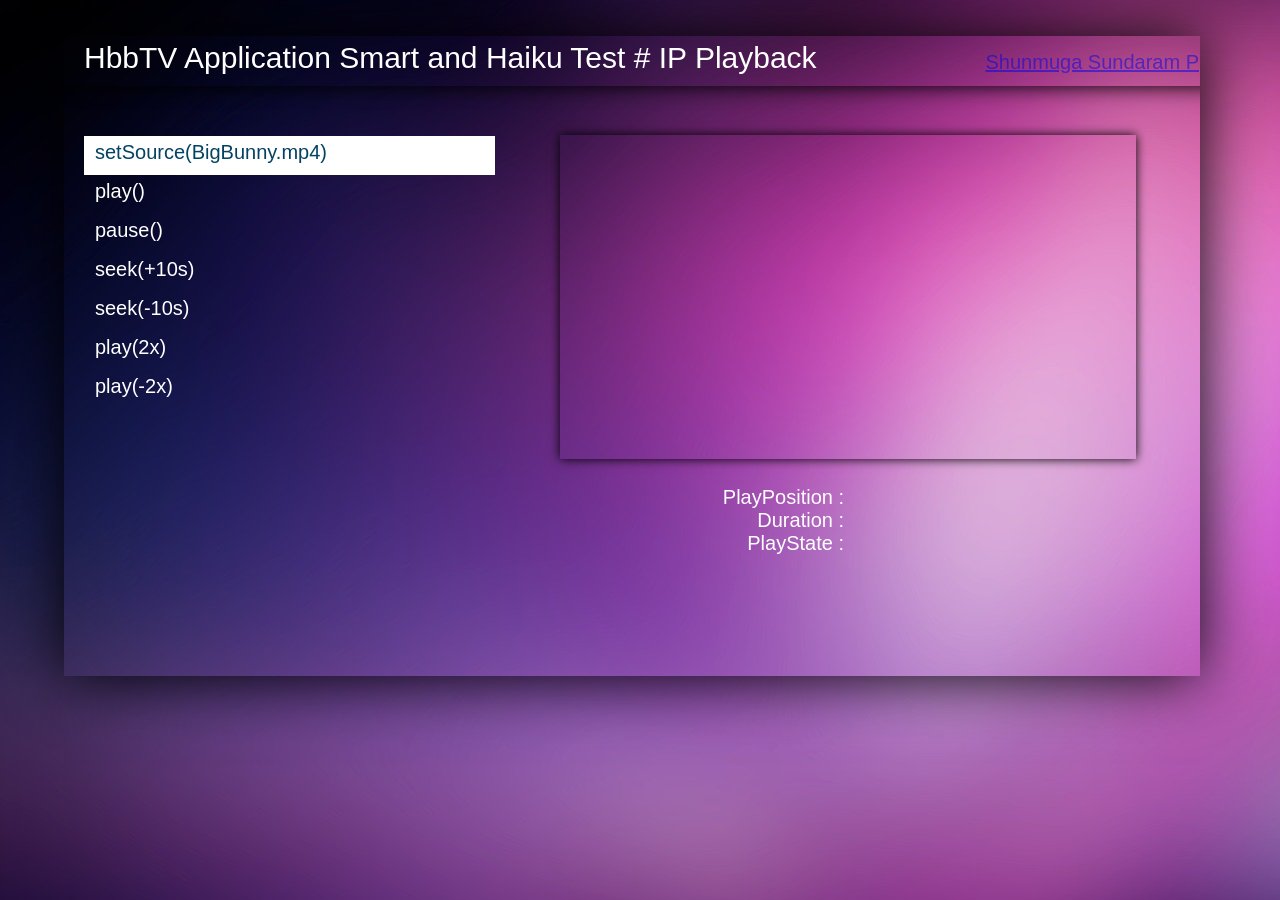
<file: ipplayback.html>
<link rel="stylesheet" type="text/css" href="res/css/base.css"/>
<script type="text/javascript" src="res/js/keycodes.js"></script>
<style type="text/css">
.avcontrol {
  position: absolute; left: 560px; top: 135px; width: 576px; height: 324px;
  box-shadow: 0px 0px 10px black;
}
#infocaption_group {
  position:absolute;
  left: 600px; 
  top:450px;
  font-size: 20px;
}
.infocaption {
  width: 180px;
  text-align:right;
  color: white;
}
#infovalue_group {
  position:absolute;
  left: 810px; 
  top:450px;
  font-size: 20px;
}
.infovalue {
  width: 320px;
  color: white;
  white-space: nowrap;
  text-overflow: ellipsis;
}
</style>

<script type="text/javascript">
   var avcontrol;
   var opts = false;
   var selected = 0;
   var actions = [
                    {name: 'setSource(BigBunny.mp4)', action: ''},
                    {name: 'play()', action: ''},
                    {name: 'pause()', action: ''},
                    {name: 'seek(+10s)', action: ''},
                    {name: 'seek(-10s)', action: ''},
                    {name: 'play(2x)', action: ''},
                    {name: 'play(-2x)', action: ''},
                 ];
   function myload() {
      try {
         avcontrol = document.getElementById('avcontrol');
      } catch(e) {
         document.getElementById('avcontrol').innerHTML = 'Exception(1)';
         return;
      }
      try {
         var it =0;
         var elem;
         for (; it < actions.length; ++it) {
            elem = document.createElement("li");
            elem.setAttribute('name',actions[it].name);
            elem.setAttribute('id','b'+it);
            elem.innerHTML = actions[it].name;
            document.getElementById('menu').appendChild(elem);
         }

         window.setInterval(function() {
           document.getElementById('play_position').innerHTML = avcontrol.playPosition/1000;
           document.getElementById('play_duration').innerHTML = avcontrol.playTime/1000;
           document.getElementById('play_state').innerHTML = avcontrol.playState;
         },1000);
      } catch(e) {
         document.getElementById('avcontrol').innerHTML = 'Exception(2)';
         return;
      }
      menuInit();
      //setvidsize(700,150,448,252);
   }
   function handleKeyCode(kc) {
      if (kc==VK_UP) {
        menuSelect(selected-1);
        return true;
      } else if (kc==VK_DOWN) {
        menuSelect(selected+1);
        return true;
      } else if (kc==VK_LEFT){
        menuSelect(selected-6);
        return true;
      } else if (kc==VK_RIGHT){
        menuSelect(selected+6);
        return true;
      } else if (kc==VK_ENTER) {
        var liid = opts[selected].getAttribute('name');
        if (liid=='play()') {
          play(1);
        } else if (liid=='setSource(BigBunny.mp4)') {
          setSource('https://www.quirksmode.org/html5/videos/big_buck_bunny.mp4');
        } else if (liid=='pause()') {
          play(0);
        } else if (liid=='seek(+10s)') {
          seek(10);
        } else if (liid=='seek(-10s)') {
          seek(-10);
        } else if (liid=='play(2x)') {
          play(2);
        } else if (liid=='play(-2x)') {
          play(-2);
        }
        return true;
      } else if (kc == VK_BACK || kc == 8) {
        try {
        avcontrol.stop();
        } catch(e) {}
        window.location.assign("index.html");
      }
      return false;
   }
   setSource = function(url) {
      avcontrol.data = url;
      play(1);
   }
   play = function(speed) {
      avcontrol.play(speed);
   }
   seek = function(position) {
      avcontrol.seek(avcontrol.playPosition+(position*1000));
   }
   document.addEventListener("keydown", function(e) {
         if (handleKeyCode(e.keyCode)) {
            e.preventDefault();
            e.stopPropagation();
         }
      }, true);
   function menuInit() {
     opts = document.getElementById('menu').getElementsByTagName('li');
     menuSelect(0);
   }
   function menuSelect(i) {
     if (i<=0) {
       i = 0;
     } else if (i>=opts.length) {
       i = opts.length-1;
     }
     selected = i;
     var scroll = Math.max(0, Math.min(opts.length-13, selected-6));
     for (i=0; i<opts.length; i++) {
       opts[i].style.display = (i>=scroll && i<scroll+13) ? 'block' : 'none';
       opts[i].className = selected==i ? 'lisel' : '';
     }
   }
   function setvidsize(x, y, w, h) {
     avcontrol.style.left = x+'px'; 
     avcontrol.style.top = y+'px'; 
     avcontrol.style.width = w+'px'; 
     avcontrol.style.height = h+'px'; 
   }

</script>
</head>
<body onload="myload()">
<div id='area'>
   <div id='title'>HbbTV Application Smart and Haiku Test # IP Playback</div>
   <div id='stamp'><a target='_blank' href='https://www.linkedin.com/in/shunmugasundaramp/'>Shunmuga Sundaram P</a></div>
   <div id="btn_group"></div>
   <ul id="menu" class="menu" style="left: 20px; top: 100px;"></ul>
   <div id="infocaption_group">
      <div class="infocaption">PlayPosition :</div>
      <div class="infocaption">Duration :</div>
      <div class="infocaption">PlayState :</div>
   </div>

   <div id="infovalue_group">
      <div id="play_position" class="infovalue"></div>
      <div id="play_duration" class="infovalue"></div>
      <div id="play_state" class="infovalue"></div>
   </div>
</div>

<object id="avcontrol" class="avcontrol" type="video/mp4"></object>
</body>
</html>
</file>
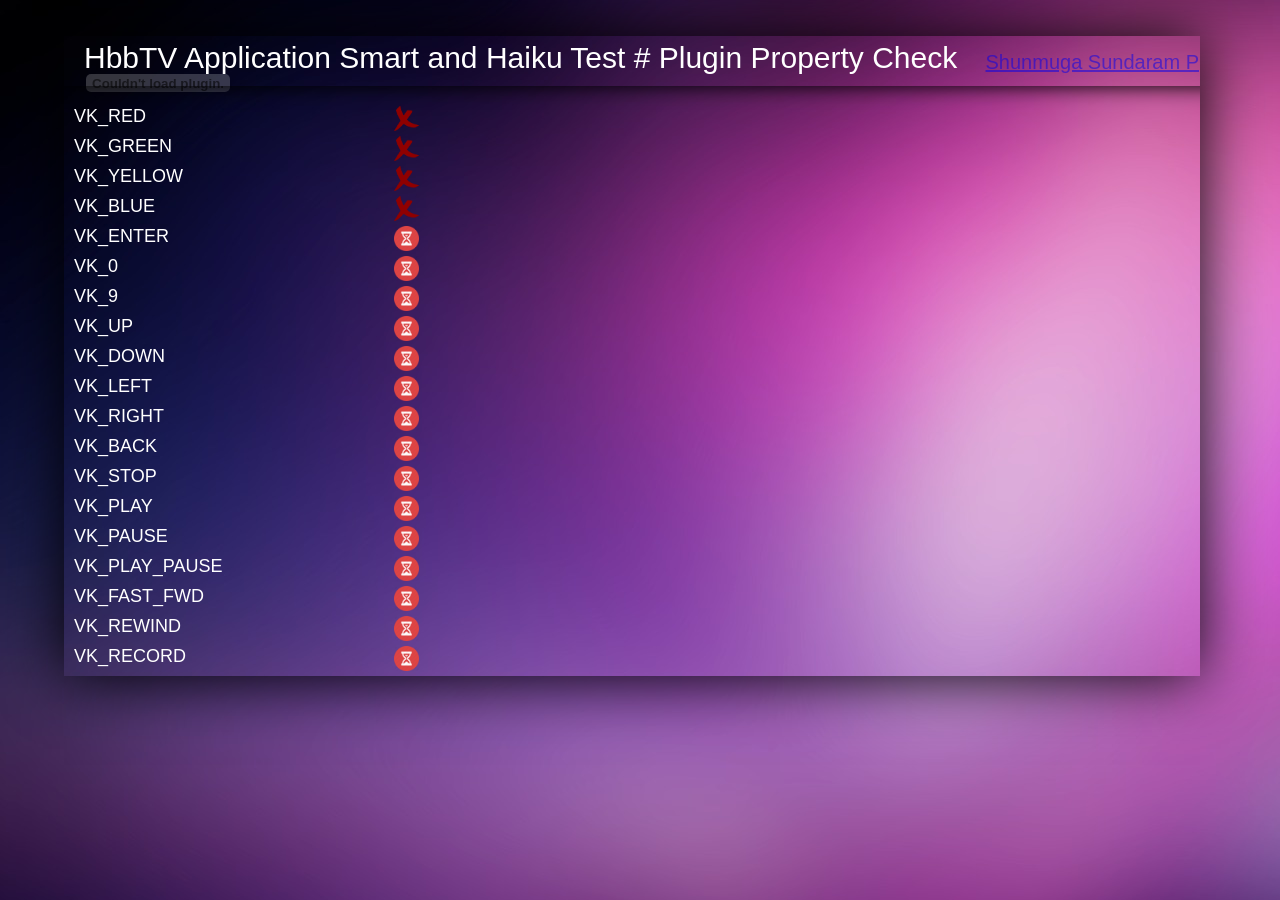
<file: keytypecheck.html>
<link rel="stylesheet" type="text/css" href="res/css/base.css"/>
<script type="text/javascript" src="res/js/keycodes.js"></script>
<script type="text/javascript">
   var videoBroadcastActionList = [
                       {name: 'VK_RED', namespace: ' '},
                       {name: 'VK_GREEN', namespace: ' '},
                       {name: 'VK_YELLOW', namespace: ' '},
                       {name: 'VK_BLUE', namespace: ' '},
                       {name: 'VK_ENTER', namespace: ' '},
                       {name: 'VK_0', namespace: ' '},
                       {name: 'VK_9', namespace: ' '},
                       {name: 'VK_UP', namespace: ' '},
                       {name: 'VK_DOWN', namespace: ' '},
                       {name: 'VK_LEFT', namespace: ' '},
                       {name: 'VK_RIGHT', namespace: ' '},
                       {name: 'VK_BACK', namespace: ' '},
                       {name: 'VK_STOP', namespace: ' '},
                       {name: 'VK_PLAY', namespace: ' '},
                       {name: 'VK_PAUSE', namespace: ' '},
                       {name: 'VK_PLAY_PAUSE', namespace: ' '},
                       {name: 'VK_FAST_FWD', namespace: ' '},
                       {name: 'VK_REWIND', namespace: ' '},
                       {name: 'VK_RECORD', namespace: ' '},
                    ];
   preloadpage = function() {
      var testcases = document.getElementById('testcases');
      var result = document.getElementById('result');
      for (var it=0, x=0, y=70; it < videoBroadcastActionList.length; ++it) {
         var elem = document.createElement('div');
         elem.setAttribute('id','case'+it);
         elem.setAttribute('class','testname');
         elem.setAttribute('style', 'left:'+x+'px; top:'+y+'px;');
         elem.innerHTML = videoBroadcastActionList[it].name;
         testcases.appendChild(elem);

         elem = document.createElement('img');
         elem.setAttribute('id','result'+it);
         elem.setAttribute('class','teststatus_undefined');
         elem.setAttribute('style', 'left:'+(x+330)+'px; top:'+y+'px;');
         result.appendChild(elem);
         y+=30;
         if ((it+1)%19 == 0) {
            y=70;
            x+=380;
         }
      }
      cleartest();
   }
   function myload() {
      preloadpage();
      execute();
   }
   var currenttestcase = 0;
   function execute() {
      var testcase = 'KeyEvent.';
      var testcaseresult;
      var result = document.getElementById('result'+currenttestcase);
      try {
         if (videoBroadcastActionList[currenttestcase].namespace !== ' ') {
            testcase += videoBroadcastActionList[currenttestcase].namespace + '.';
         }
         testcase += videoBroadcastActionList[currenttestcase].name;
         console.log('test for ' + testcase);
         testcaseresult = eval(testcase);
         if (typeof testcaseresult === 'undefined' || typeof testcaseresult === undefined) {
            result.setAttribute('src','res/img/wrong.gif');
         } else {
            result.setAttribute('src','res/img/right.gif');
            console.log(testcase + ':' + testcaseresult);
         }
      } catch(e) {
         if (result)
            result.setAttribute('src','res/img/wrong.gif');
      }
      ++currenttestcase;
      if (currenttestcase < videoBroadcastActionList.length) {
         window.setTimeout(execute,300);
      }
   }
   cleartest = function() {
      for (var it=0; it < videoBroadcastActionList.length; ++it) {
         var result = document.getElementById('result'+it);
         result.setAttribute('src','res/img/hourglass.png');
      }
      currenttestcase = 0;
   }
   alphatest = function() {
      cleartest();
      execute();
   }
   starttest = function() {
      alert('Coming Soon');
   }
   document.addEventListener('keyup', function(e) {
      if (e.keyCode == VK_ENTER) {
         alphatest();
      } else if (e.keyCode == VK_BACK || e.keyCode == 8) {
         window.location.assign("index.html");
      }
   }, true);
</script>
</head>
<body onload="myload()">
<object type="application/oipfApplicationManager"></object>
<div id='area'>
<div id='title'>HbbTV Application Smart and Haiku Test # Plugin Property Check</div>
<div id='stamp'><a target='_blank' href='https://www.linkedin.com/in/shunmugasundaramp/'>Shunmuga Sundaram P</a></div>
<div id="testcases"></div>
<div id="result"></div>
</div>
</body>
</html>
</file>
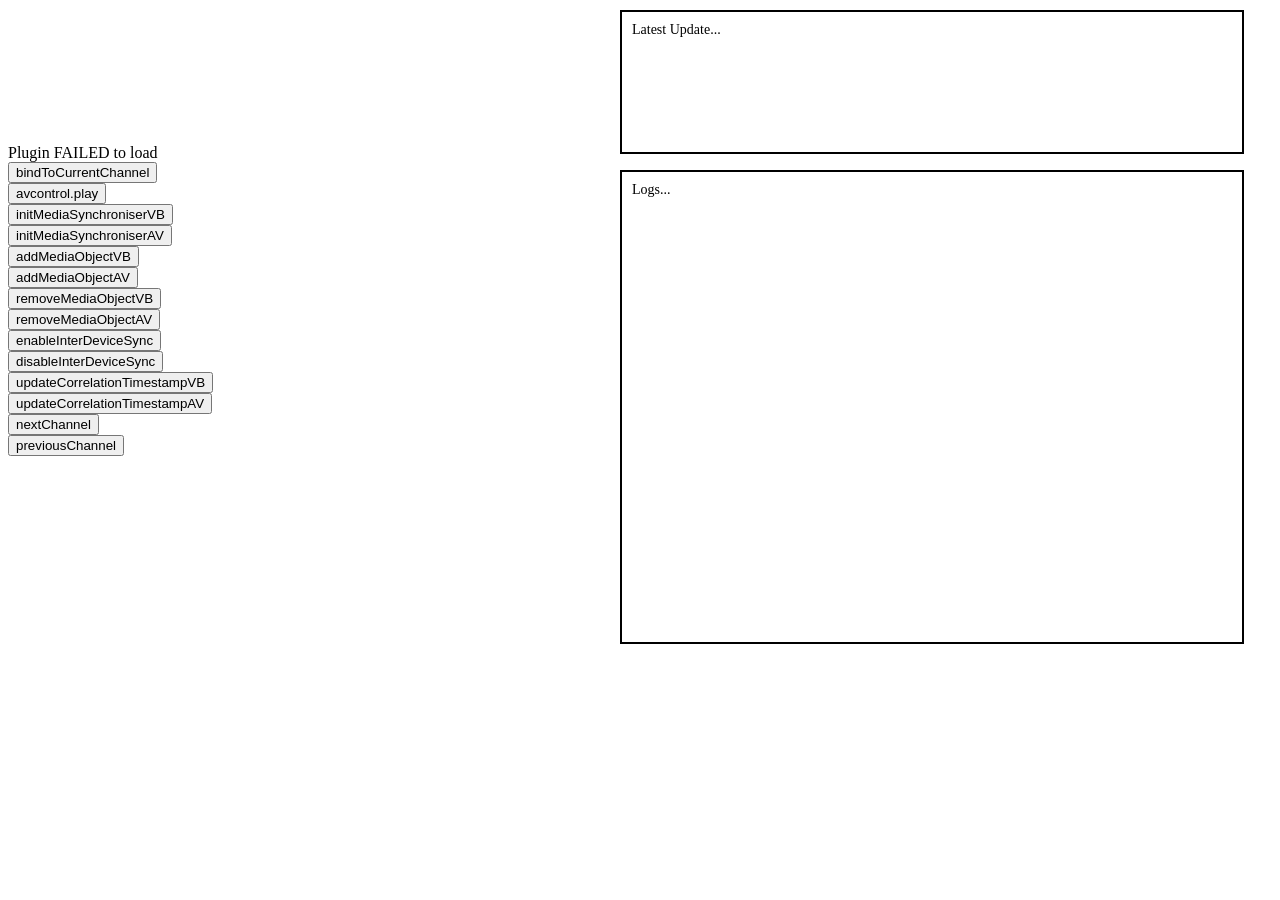
<file: mediasynchroniser.html>
<html>
<!--<link rel="stylesheet" type="text/css" href="res/css/base.css" />-->
<style type="text/css">
body {
   background-color: white;
}
.plugin {
   width: 40px;
   height: 30px;
   color: red;
   display: none;
}
.nottested {
   color: black;
}
.passed {
   color: green;
}
.failed {
   color: red;
}
.type {
   position: absolute;
   color: white;
   width: 490px;
   height: 20px;
   padding: 5px;
   //background-color: rgb(200,200,200);
   border: 1px solid black;
}
.head {
   position: absolute;
   color: white;
   text-align: center;
   width: 90px;
   background-color: rgb(57,6,74);
   height: 20px;
   padding: 5px;
   border: 1px solid black;
}
.issupported {
   position: absolute;
   width: 20px;
   height: 20px;
}
#res {
   position:absolute;
   left:620px;
   top:170px;
   height: 450px;
   width: 600px;
   overflow-y: scroll;
   border: 2px solid black;
   color:black;
   font-size:14px;
   padding: 10px;
}
#latestupdate {
   position:absolute;
   left:620px;
   top:10px;
   height: 120px;
   width: 600px;
   border: 2px solid black;
   color:black;
   font-size:14px;
   padding: 10px;
}
</style>
<script type="text/javascript">

var log = [];
var maxline = 0;
var msobj = null;

printAction = function(cmd) {
   log[maxline] = 'Calling <span style="color:blue;">'+cmd+'</span>';
   ++maxline;
}

printException = function(e) {
   log[maxline] = '<span style="color:red;">Exception: '+e+'</span>';
   ++maxline;
}

printError = function(e) {
   log[maxline] = '<span style="color:red;">Error: '+e+'</span>';
   ++maxline;
}

printLogs = function() {
   var startline;
   if (maxline-30 < 0) {
      startline = 0;
   } else {
      startline = maxline - 30;
   }
   var buf = '';
   for (; startline < maxline; ++startline) {
      buf += log[startline] + '<br>';
   }
   document.getElementById('res').innerHTML = buf;
}

latestupdate = function() {
   if (msobj) {
      var buf = '';
      buf += 'nrOfSlaves: ' + msobj.nrOfSlaves;
      buf += '<br>lastError: ' + msobj.lastError;
      buf += '<br>interDeviceSyncEnabled: ' + msobj.interDeviceSyncEnabled;
      buf += '<br>currentTime: ' + msobj.currentTime;
      document.getElementById('latestupdate').innerHTML = buf;
   }
}

bindToCurrentChannel = function() {
   var vb = document.getElementById("vb");
   printAction('bindToCurrentChannel()');
   try {
      vb.bindToCurrentChannel();
   } catch(e) {
      printException(e);
   }
   printLogs();
}

nextChannel = function() {
   var vb = document.getElementById("vb");
   printAction('nextChannel()');
   try {
      vb.nextChannel();
   } catch(e) {
      printException(e);
   }
   printLogs();
}

previousChannel = function() {
   var vb = document.getElementById("vb");
   printAction('previousChannel()');
   try {
      vb.previousChannel();
   } catch(e) {
      printException(e);
   }
   printLogs();
}

avcontrolPlay = function() {
   var url = 'https://www.quirksmode.org/html5/videos/big_buck_bunny.mp4';
   var av = document.getElementById("av");
   printAction('avcontrol.play('+url+')');
   try {
      av.data = url;
      av.play(1);
   } catch(e) {
      printException(e);
   }
   printLogs();
}

initMediaSynchroniserVB = function() {
   var vb = document.getElementById("vb");
   printAction('initMediaSynchroniser(video/broadcast)');
   try {
      msobj.initMediaSynchroniser(vb, 'urn:dvb:css:timeline:temi:8:1');
   } catch(e) {
      printException(e);
   }
   printLogs();
}

initMediaSynchroniserAV = function() {
   var av = document.getElementById("av");
   printAction('initMediaSynchroniser(avcontrol)');
   try {
      msobj.initMediaSynchroniser(av, 'urn:dvb:css:timeline:temi:8:1');
   } catch(e) {
      printException(e);
   }
   printLogs();
}

addMediaObjectVB = function() {
   var vb = document.getElementById("vb");
   printAction('addMediaObject(video/broadcast)');
   try {
      msobj.addMediaObject(vb, 'urn:dvb:css:timeline:temi:8:1', {'tlvMaster' : 12345, 'tlvOther' : 12445});
   } catch(e) {
      printException(e);
   }
   printLogs();
}

addMediaObjectAV = function() {
   var av = document.getElementById("av");
   printAction('addMediaObject(avcontrol)');
   try {
      msobj.addMediaObject(av, 'urn:dvb:css:timeline:temi:8:1', {'tlvMaster' : 12345, 'tlvOther' : 12445});
   } catch(e) {
      printException(e);
   }
   printLogs();
}

removeMediaObjectVB = function() {
   var vb = document.getElementById("vb");
   printAction('removeMediaObject(video/broadcast)');
   try {
      msobj.removeMediaObject(vb);
   } catch(e) {
      printException(e);
   }
   printLogs();
}

removeMediaObjectAV = function() {
   var av = document.getElementById("av");
   printAction('removeMediaObject(avcontrol)');
   try {
      msobj.removeMediaObject(av);
   } catch(e) {
      printException(e);
   }
   printLogs();
}

enableInterDeviceSync = function() {
   printAction('enableInterDeviceSync()');
   try {
      msobj.enableInterDeviceSync();
   } catch(e) {
      printException(e);
   }
   printLogs();
}

disableInterDeviceSync = function() {
   printAction('disableInterDeviceSync()');
   try {
      msobj.disableInterDeviceSync();
   } catch(e) {
      printException(e);
   }
   printLogs();
}

updateCorrelationTimestampVB = function() {
   var vb = document.getElementById("vb");
   printAction('updateCorrelationTimestamp(video/broadcast)');
   try {
      msobj.updateCorrelationTimestamp(vb, {'tlvMaster' : 12345, 'tlvOther' : 12445});
   } catch(e) {
      printException(e);
   }
   printLogs();
}

updateCorrelationTimestampAV = function() {
   var av = document.getElementById("av");
   printAction('updateCorrelationTimestamp(avcontrol)');
   try {
      msobj.updateCorrelationTimestamp(av, {'tlvMaster' : 12345, 'tlvOther' : 12445});
   } catch(e) {
      printException(e);
   }
   printLogs();
}

getError = function(lastError, lastErrorSource) {
   printError(lastError);
   printLogs();
}

myload = function() {
   msobj = window.oipfObjectFactory.createMediaSynchroniser();
   msobj.onError = getError;
   window.setInterval(latestupdate, 1000);
   /*
    window.setTimeout(function(){
	try {
		var lastError = ms.lastError;
		var lastErrorSource = ms.lastErrorSource;
		var nrOfSlaves = ms.nrOfSlaves;
		var interDeviceSyncEnabled = ms.interDeviceSyncEnabled;
		var interDeviceSyncDispersion = ms.interDeviceSyncDispersion;
		var minSyncBufferSize = ms.minSyncBufferSize;
		var maxBroadbandStreamsWithBroadcast = ms.maxBroadbandStreamsWithBroadcast;
		var maxBroadbandStreamsNoBroadcast = ms.maxBroadbandStreamsNoBroadcast;
		var currentTime = ms.currentTime;
		document.getElementById('res').innerHTML = log + 'Successfully done...';
	} catch(e) {
		document.getElementById('res').innerHTML = log + e;
    }
    }, 5000);
    */
};

</script>
<body onload="myload()">
<object id="vb" type="video/broadcast">Plugin FAILED to load</object>
<object id="av" type="video/mp4">Plugin FAILED to load</object><br>
<input type="button" onclick="bindToCurrentChannel()" value="bindToCurrentChannel"></input><br>
<input type="button" onclick="avcontrolPlay()" value="avcontrol.play"></input><br>
<input type="button" onclick="initMediaSynchroniserVB()" value="initMediaSynchroniserVB"></input><br>
<input type="button" onclick="initMediaSynchroniserAV()" value="initMediaSynchroniserAV"></input><br>
<input type="button" onclick="addMediaObjectVB()" value="addMediaObjectVB"></input><br>
<input type="button" onclick="addMediaObjectAV()" value="addMediaObjectAV"></input><br>
<input type="button" onclick="removeMediaObjectVB()" value="removeMediaObjectVB"></input><br>
<input type="button" onclick="removeMediaObjectAV()" value="removeMediaObjectAV"></input><br>
<input type="button" onclick="enableInterDeviceSync()" value="enableInterDeviceSync"></input><br>
<input type="button" onclick="disableInterDeviceSync()" value="disableInterDeviceSync"></input><br>
<input type="button" onclick="updateCorrelationTimestampVB()" value="updateCorrelationTimestampVB"></input><br>
<input type="button" onclick="updateCorrelationTimestampAV()" value="updateCorrelationTimestampAV"></input><br>
<input type="button" onclick="nextChannel()" value="nextChannel"></input><br>
<input type="button" onclick="previousChannel()" value="previousChannel"></input><br>
<div id='res'>Logs...</div>
<div id='latestupdate'>Latest Update...</div>
</body>
</html>
</file>
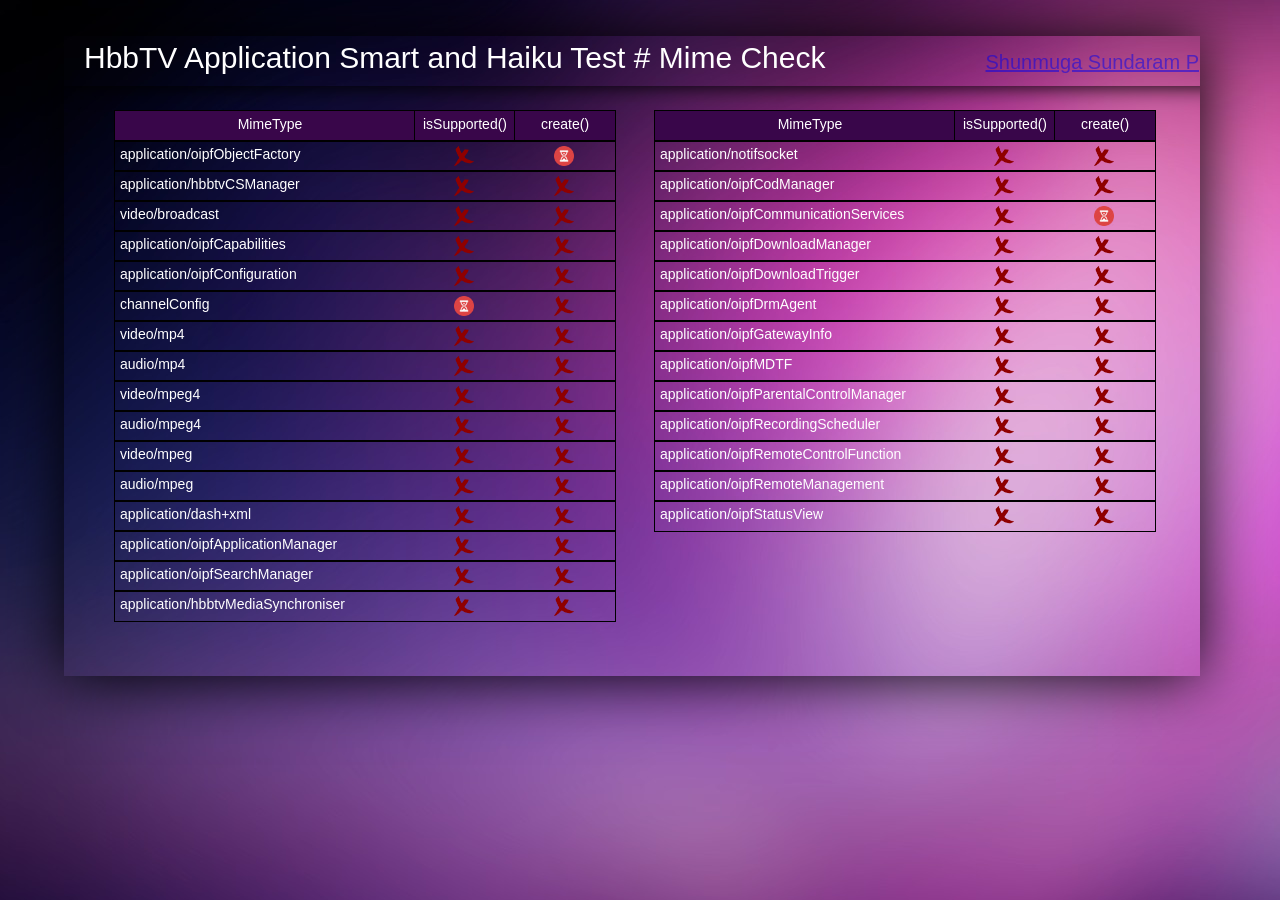
<file: mimecheck.html>
<html>
<link rel="stylesheet" type="text/css" href="res/css/base.css" />
<style type="text/css">
.plugin {
   width: 40px;
   height: 30px;
   color: red;
   display: none;
}
.nottested {
   color: black;
}
.passed {
   color: green;
}
.failed {
   color: red;
}
.type {
   position: absolute;
   color: white;
   width: 490px;
   height: 20px;
   padding: 5px;
   //background-color: rgb(200,200,200);
   border: 1px solid black;
}
.head {
   position: absolute;
   color: white;
   text-align: center;
   width: 90px;
   background-color: rgb(57,6,74);
   height: 20px;
   padding: 5px;
   border: 1px solid black;
}
.issupported {
   position: absolute;
   width: 20px;
   height: 20px;
}
</style>
<script type="text/javascript">

var mimes = [
               {
                  name: 'oipfObjectFactory',
                  type: 'application/oipfObjectFactory',
                  create: ''
               },
               {
                  name: 'hbbtvCSManager',
                  type: 'application/hbbtvCSManager',
                  create: 'createCSManager()'
               },
               {
                  name: 'videoBroadcast',
                  type: 'video/broadcast',
                  create: 'createVideoBroadcastObject()'
               },
               {
                  name: 'oipfCapabilities',
                  type: 'application/oipfCapabilities',
                  create: 'createCapabilitiesObject()'
               },
               {
                  name: 'oipfConfiguration',
                  type: 'application/oipfConfiguration',
                  create: 'createConfigurationObject()'
               },
               {
                  name: 'channelConfig',
                  type: '',
                  create: 'createChannelConfig()'
               },
               {
                  name: 'video_MP4',
                  type: 'video/mp4',
                  create: 'createVideoMpegObject()'
               },
               {
                  name: 'audio_MP4',
                  type: 'audio/mp4',
                  create: 'createVideoMpegObject()'
               },
               {
                  name: 'video_MPEG4',
                  type: 'video/mpeg4',
                  create: 'createVideoMpegObject()'
               },
               {
                  name: 'audio_MPEG4',
                  type: 'audio/mpeg4',
                  create: 'createVideoMpegObject()'
               },
               {
                  name: 'video_MPEG',
                  type: 'video/mpeg',
                  create: 'createVideoMpegObject()'
               },
               {
                  name: 'audio_MPEG',
                  type: 'audio/mpeg',
                  create: 'createVideoMpegObject()'
               },
               {
                  name: 'application_dash',
                  type: 'application/dash+xml',
                  create: 'createVideoMpegObject()'
               },
               {
                  name: 'oipfApplicationManager',
                  type: 'application/oipfApplicationManager',
                  create: 'createApplicationManagerObject()'
               },
               {
                  name: 'oipfSearchManager',
                  type: 'application/oipfSearchManager',
                  create: 'createSearchManagerObject()'
               },
               {
                  name: 'hbbtvMediaSynchroniser',
                  type: 'application/hbbtvMediaSynchroniser',
                  create: 'createMediaSynchroniser()'
               },
               {
                  name: 'notifsocket',
                  type: 'application/notifsocket',
                  create: 'createNotifSocketObject()'
               },
               {
                  name: 'oipfCodManager',
                  type: 'application/oipfCodManager',
                  create: 'createCodManagerObject()'
               },
               {
                  name: 'oipfCommunicationServices',
                  type: 'application/oipfCommunicationServices',
                  create: ''
               },
               {
                  name: 'oipfDownloadManager',
                  type: 'application/oipfDownloadManager',
                  create: 'createDownloadManagerObject()'
               },
               {
                  name: 'oipfDownloadTrigger',
                  type: 'application/oipfDownloadTrigger',
                  create: 'createDownloadTriggerObject()'
               },
               {
                  name: 'oipfDrmAgent',
                  type: 'application/oipfDrmAgent',
                  create: 'createDrmAgentObject()'
               },
               {
                  name: 'oipfGatewayInfo',
                  type: 'application/oipfGatewayInfo',
                  create: 'createGatewayInfoObject()'
               },
               {
                  name: 'oipfMDTF',
                  type: 'application/oipfMDTF',
                  create: 'createMDTFObject()'
               },
               {
                  name: 'oipfParentalControlManager',
                  type: 'application/oipfParentalControlManager',
                  create: 'createParentalControlManagerObject()'
               },
               {
                  name: 'oipfRecordingScheduler',
                  type: 'application/oipfRecordingScheduler',
                  create: 'createRecordingSchedulerObject()'
               },
               {
                  name: 'oipfRemoteControlFunction',
                  type: 'application/oipfRemoteControlFunction',
                  create: 'createRemoteControlFunctionObject()'
               },
               {
                  name: 'oipfRemoteManagement',
                  type: 'application/oipfRemoteManagement',
                  create: 'createRemoteManagementObject()'
               },
               {
                  name: 'oipfStatusView',
                  type: 'application/oipfStatusView',
                  create: 'createStatusViewObject()'
               },
            ];

myload = function() {
   var elem;
   var x = 50, y = 60;
   for (var it = 0; it < mimes.length; ++it) {
      if (y == 60) {
         elem = document.createElement('p');
         elem.setAttribute('class', 'head');
         elem.setAttribute('style', 'left: '+x+'px; top: '+y+'px; width: 300px;');
         elem.innerHTML = 'MimeType';
         document.getElementById('content').appendChild(elem);

         elem = document.createElement('p');
         elem.setAttribute('class', 'head');
         elem.setAttribute('style', 'left: '+(x+300)+'px; top: '+y+'px;');
         elem.innerHTML = 'isSupported()';
         document.getElementById('content').appendChild(elem);

         elem = document.createElement('p');
         elem.setAttribute('class', 'head');
         elem.setAttribute('style', 'left: '+(x+400)+'px; top: '+y+'px;');
         elem.innerHTML = 'create()';
         document.getElementById('content').appendChild(elem);

         y+=30;
      }

      elem = document.createElement('p');
      elem.setAttribute('id', 't'+it);
      elem.setAttribute('class', 'type');
      elem.setAttribute('style', 'left: '+x+'px; top: '+y+'px;');
      if (mimes[it].type != '') {
        elem.innerHTML = mimes[it].type;
      } else {
        elem.innerHTML = mimes[it].name;
      }
      document.getElementById('content').appendChild(elem);

      elem = document.createElement('img');
      elem.setAttribute('class','issupported');
      elem.setAttribute('id', 'i'+it);
      elem.setAttribute('style', 'left: '+(x+340)+'px; top: '+(y+20)+'px;');
      if (mimes[it].type != '') {
         try {
            if (window.oipfObjectFactory.isObjectSupported(mimes[it].type)) {
               elem.setAttribute('src','res/img/right.gif');
            } else {
               elem.setAttribute('src','res/img/wrong.gif');
            }
         } catch(e) {
            elem.setAttribute('src','res/img/wrong.gif');
         }
      } else {
         elem.setAttribute('src','res/img/hourglass.png');
      }
      document.getElementById('content').appendChild(elem);

      elem = document.createElement('img');
      elem.setAttribute('class','issupported');
      elem.setAttribute('id', 'c'+it);
      elem.setAttribute('style', 'left: '+(x+440)+'px; top: '+(y+20)+'px;');
      if (mimes[it].create != '') {
         try {
            if (eval('window.oipfObjectFactory.'+mimes[it].create)) {
               elem.setAttribute('src','res/img/right.gif');
            } else {
               elem.setAttribute('src','res/img/wrong.gif');
            }
         } catch(e) {
            elem.setAttribute('src','res/img/wrong.gif');
         }
      } else {
         elem.setAttribute('src','res/img/hourglass.png');
      }
      document.getElementById('content').appendChild(elem);

      if (y >= 520) {
         x += 540;
         y = 60;
      } else {
         y += 30;
      }
   }
   document.addEventListener('keydown', keyreceiver, false);
}

keyreceiver = function (event) {
    event.preventDefault();
    event.stopPropagation();
    if (event.keyCode == 27) {
        document.location.reload();
        return;
    } else if (event.keyCode == 8) {
        window.location.assign("index.html");
    } else {
        return;
    }
};
</script>
<body onload="myload()">
<div id='area'>
   <div id='title'>HbbTV Application Smart and Haiku Test # Mime Check</div>
   <div id='stamp'><a target='_blank' href='https://www.linkedin.com/in/shunmugasundaramp/'>Shunmuga Sundaram P</a></div>
   <div id="content"></div>
</div>
</body>
</html>
</file>
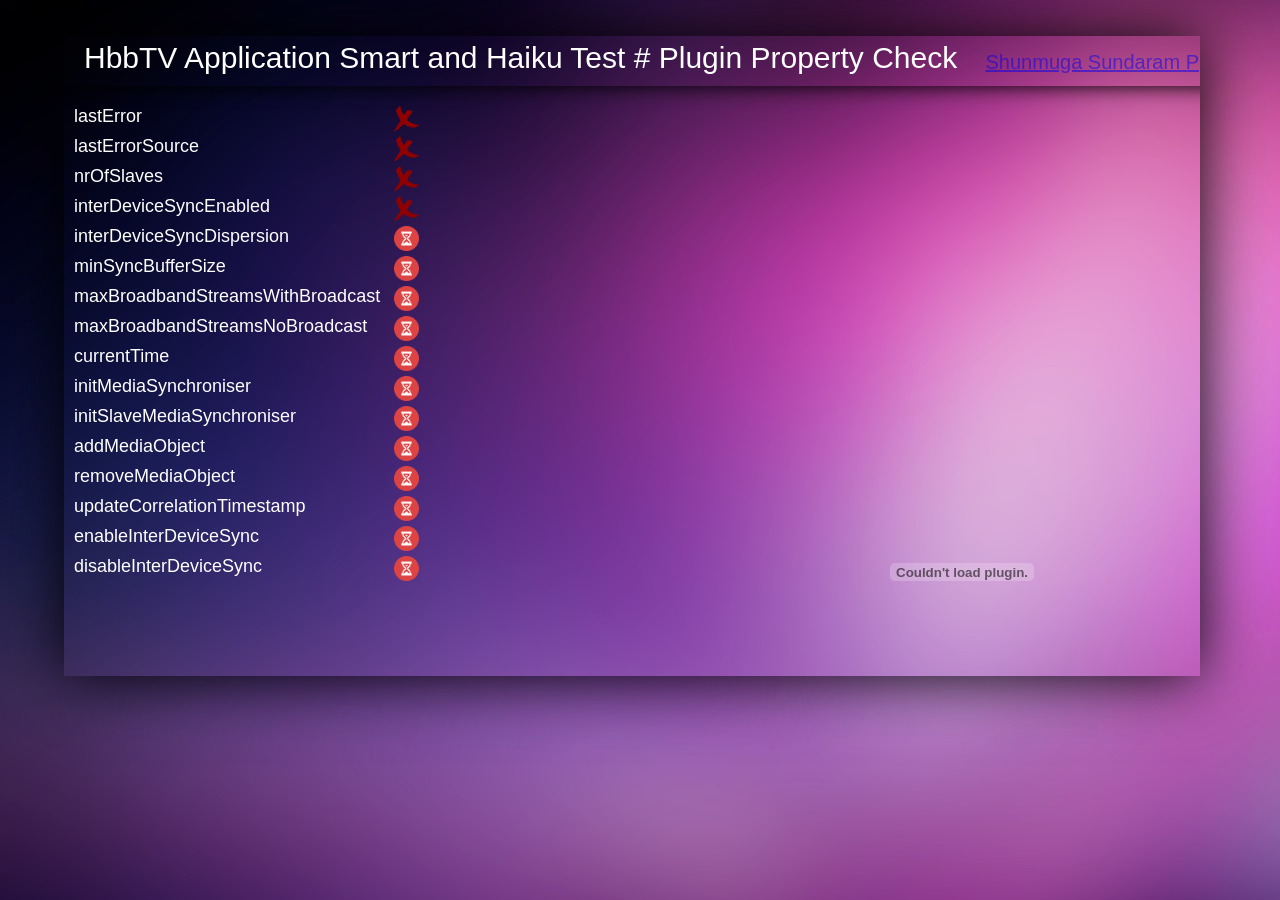
<file: msplugin.html>
<link rel="stylesheet" type="text/css" href="res/css/base.css"/>
<script type="text/javascript" src="res/js/keycodes.js"></script>
<script type="text/javascript">
   var mediaSynchroniserActionList = [
                       {name: 'lastError'},
                       {name: 'lastErrorSource'},
                       {name: 'nrOfSlaves'},
                       {name: 'interDeviceSyncEnabled'},
                       {name: 'interDeviceSyncDispersion'},
                       {name: 'minSyncBufferSize'},
                       {name: 'maxBroadbandStreamsWithBroadcast'},
                       {name: 'maxBroadbandStreamsNoBroadcast'},
                       {name: 'currentTime'},
                       {name: 'initMediaSynchroniser'},
                       {name: 'initSlaveMediaSynchroniser'},
                       {name: 'addMediaObject'},
                       {name: 'removeMediaObject'},
                       {name: 'updateCorrelationTimestamp'},
                       {name: 'enableInterDeviceSync'},
                       {name: 'disableInterDeviceSync'},
                    ];
   preloadpage = function() {
      var testcases = document.getElementById('testcases');
      var result = document.getElementById('result');
      for (var it=0, x=0, y=70; it < mediaSynchroniserActionList.length; ++it) {
         var elem = document.createElement('div');
         elem.setAttribute('id','case'+it);
         elem.setAttribute('class','testname');
         elem.setAttribute('style', 'left:'+x+'px; top:'+y+'px;');
         elem.innerHTML = mediaSynchroniserActionList[it].name;
         testcases.appendChild(elem);

         elem = document.createElement('img');
         elem.setAttribute('id','result'+it);
         elem.setAttribute('class','teststatus_undefined');
         elem.setAttribute('style', 'left:'+(x+330)+'px; top:'+y+'px;');
         result.appendChild(elem);
         y+=30;
         if ((it+1)%19 == 0) {
            y=70;
            x+=380;
         }
      }
      cleartest();
   }
   function myload() {
      preloadpage();
      execute();
   }
   var currenttestcase = 0;
   function execute() {
      var mediasynchroniser = document.getElementById('mediasynchroniser');
      var testcase = 'mediasynchroniser.';
      var result = document.getElementById('result'+currenttestcase);
      try {
         testcase += mediaSynchroniserActionList[currenttestcase].name;
         testcase = eval(testcase);
         if (typeof testcase === 'undefined' || typeof testcase === undefined) {
            result.setAttribute('src','res/img/wrong.gif');
         } else {
            result.setAttribute('src','res/img/right.gif');
         }
      } catch(e) {
         if (result)
            result.setAttribute('src','res/img/wrong.gif');
      }
      ++currenttestcase;
      if (currenttestcase < mediaSynchroniserActionList.length) {
         window.setTimeout(execute,300);
      }
   }
   cleartest = function() {
      for (var it=0; it < mediaSynchroniserActionList.length; ++it) {
         var result = document.getElementById('result'+it);
         result.setAttribute('src','res/img/hourglass.png');
      }
      currenttestcase = 0;
   }
   alphatest = function() {
      cleartest();
      execute();
   }
   starttest = function() {
      alert('Coming Soon');
   }
   document.addEventListener('keyup', function(e) {
      if (e.keyCode == VK_ENTER) {
         alphatest();
      } else if (e.keyCode == VK_BACK || e.keyCode == 8) {
         window.location.assign("index.html");
      }
   }, true);
</script>
</head>
<body onload="myload()">
<object id="mediasynchroniser" type="application/hbbtvmediasynchroniser" style="position: absolute; left: 834px; top: 500px; width: 256px; height: 144px;"></object>
<div id='area'>
<div id='title'>HbbTV Application Smart and Haiku Test # Plugin Property Check</div>
<div id='stamp'><a target='_blank' href='https://www.linkedin.com/in/shunmugasundaramp/'>Shunmuga Sundaram P</a></div>
<div id="testcases"></div>
<div id="result"></div>
</div>
</body>
</html>
</file>
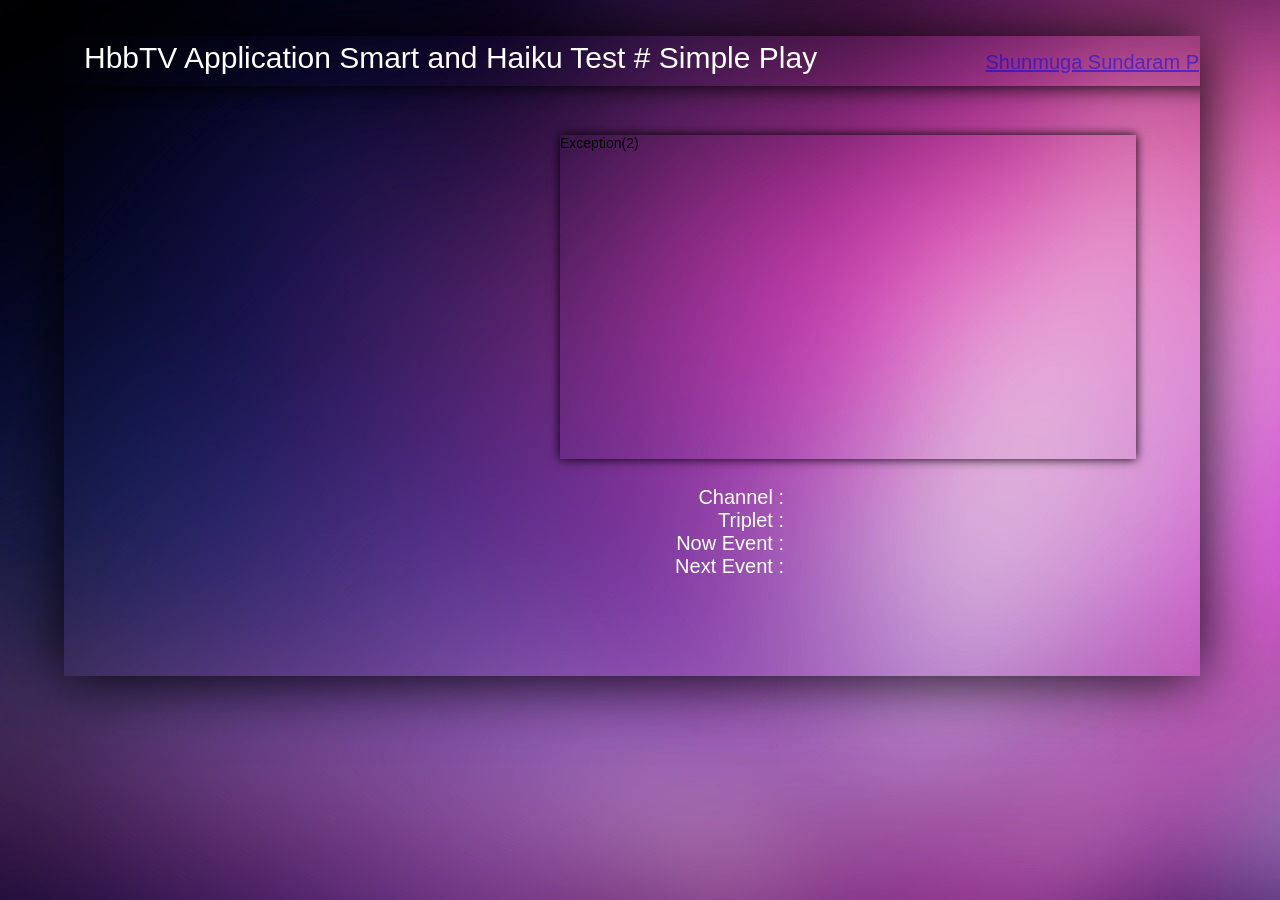
<file: playback.html>
<link rel="stylesheet" type="text/css" href="res/css/base.css"/>
<script type="text/javascript" src="res/js/keycodes.js"></script>
<style type="text/css">
.videobroadcast {
  position: absolute; left: 560px; top: 135px; width: 576px; height: 324px;
  box-shadow: 0px 0px 10px black;
}
#infocaption_group {
  position:absolute;
  left: 600px; 
  top:450px;
  font-size: 20px;
}
.infocaption {
  width: 120px;
  text-align:right;
  color: white;
}
#infovalue_group {
  position:absolute;
  left: 750px; 
  top:450px;
  font-size: 20px;
}
.infovalue {
  width: 320px;
  color: white;
  white-space: nowrap;
  text-overflow: ellipsis;
}
</style>

<script type="text/javascript">
   var channellist;
   var videobroadcast;
   var opts = false;
   var selected = 0;
   function myload() {
      try {
         videobroadcast = document.getElementById('videobroadcast');
      } catch(e) {
         document.getElementById('videobroadcast').innerHTML = 'Exception(1)';
         return;
      }
      try {
         bindToCurrentChannel();
         channellist = videobroadcast.getChannelConfig().channelList;
         if (channellist.length) {
            var it =0;
            for (; it < channellist.length; ++it) {
               var elem = document.createElement("li");
               elem.setAttribute('name',it);
               elem.setAttribute('id','b'+it);
               elem.innerHTML = channellist.item(it).name;
               document.getElementById('menu').appendChild(elem);
            }
            ++it;
            var elem = document.createElement("li");
            elem.setAttribute('name','nextChannel');
            elem.setAttribute('id','b'+it);
            elem.innerHTML = 'nextChannel()';
            document.getElementById('menu').appendChild(elem);

            ++it;
            elem = document.createElement("li");
            elem.setAttribute('name','prevChannel');
            elem.setAttribute('id','b'+it);
            elem.innerHTML = 'prevChannel()';
            document.getElementById('menu').appendChild(elem);

            videobroadcast.onChannelChangeSucceeded = function() {
               if (videobroadcast.currentChannel) {
                  updateChannelInfo(videobroadcast.currentChannel, 1);
               } else {
                  updateChannelInfo(null, -1);
               }
            };

            setChannel(0);
         } else {
            document.getElementById('videobroadcast').innerHTML = 'Channellist is empty';
         }
      } catch(e) {
         document.getElementById('videobroadcast').innerHTML = 'Exception(2)';
         //return;
      }
      menuInit();
      //setvidsize(700,150,448,252);
   }
   function handleKeyCode(kc) {
      if (kc==VK_UP) {
        menuSelect(selected-1);
        return true;
      } else if (kc==VK_DOWN) {
        menuSelect(selected+1);
        return true;
      } else if (kc==VK_LEFT){
        menuSelect(selected-6);
        return true;
      } else if (kc==VK_RIGHT){
        menuSelect(selected+6);
        return true;
      } else if (kc==VK_ENTER) {
        var liid = opts[selected].getAttribute('name');
        updateChannelInfo(null, 0);
        if (liid=='nextChannel') {
          nextChannel();
        } else if (liid=='prevChannel') {
          prevChannel();
        } else {
          setChannel(parseInt(liid));
        }
        return true;
      } else if (kc == VK_BACK || kc == 8) {
        window.location.assign("index.html");
      }
      return false;
   }
   bindToCurrentChannel = function() {
      try {
         videobroadcast.bindToCurrentChannel();
         window.setTimeout(function() {
           updateChannelInfo(videobroadcast.currentChannel, 1);
         },5000);
      } catch(e) {}
   }
   setChannel = function(id) {
      try {
         videobroadcast.setChannel(channellist.item(id));
         window.setTimeout(function() {
           updateChannelInfo(videobroadcast.currentChannel, 1);
         },5000);
      } catch(e) {}
   };
   nextChannel = function() {
      try {
         videobroadcast.nextChannel();
         window.setTimeout(function() {
           updateChannelInfo(videobroadcast.currentChannel, 1);
         },5000);
      } catch(e) {}
   }
   prevChannel = function() {
      try {
         videobroadcast.prevChannel();
         window.setTimeout(function() {
           updateChannelInfo(videobroadcast.currentChannel, 1);
         },5000);
      } catch(e) {}
   }
   document.addEventListener("keydown", function(e) {
         if (handleKeyCode(e.keyCode)) {
            e.preventDefault();
            e.stopPropagation();
         }
      }, true);
   function menuInit() {
     opts = document.getElementById('menu').getElementsByTagName('li');
     menuSelect(0);
   }
   function menuSelect(i) {
     if (i<=0) {
       i = 0;
     } else if (i>=opts.length) {
       i = opts.length-1;
     }
     selected = i;
     var scroll = Math.max(0, Math.min(opts.length-13, selected-6));
     for (i=0; i<opts.length; i++) {
       opts[i].style.display = (i>=scroll && i<scroll+13) ? 'block' : 'none';
       opts[i].className = selected==i ? 'lisel' : '';
     }
   }
   updateChannelInfo = function(channel, stat) {
      if (stat == 1 && !channel) {
         stat = 0;
      }
      if (stat == 1) {
         document.getElementById('channel_name').innerHTML = channel.name;
         document.getElementById('channel_triplet').innerHTML = 'dvb://'+channel.onid + '.' + channel.tsid + '.' + channel.sid;
         try {
            var now = videobroadcast.programmes.item(0);
            document.getElementById('channel_now').innerHTML = now.name;
         } catch(e) {
            document.getElementById('channel_now').innerHTML = 'failed';
         }
         try {
            var next = videobroadcast.programmes.item(1);
            document.getElementById('channel_next').innerHTML = next.name;
         } catch(e) {
            document.getElementById('channel_next').innerHTML = 'failed';
         }
      } else if (stat == -1) {
         document.getElementById('channel_name').innerHTML = 'failed';
         document.getElementById('channel_triplet').innerHTML = 'failed';
         document.getElementById('channel_now').innerHTML = 'failed';
         document.getElementById('channel_next').innerHTML = 'failed';
      } else {
         document.getElementById('channel_name').innerHTML = 'waiting';
         document.getElementById('channel_triplet').innerHTML = 'waiting';
         document.getElementById('channel_now').innerHTML = 'waiting';
         document.getElementById('channel_next').innerHTML = 'waiting';
      }
   };
   function setvidsize(x, y, w, h) {
     //videobroadcast.style.position = 'absolute'; 
     videobroadcast.style.left = x+'px'; 
     videobroadcast.style.top = y+'px'; 
     videobroadcast.style.width = w+'px'; 
     videobroadcast.style.height = h+'px'; 
   }

</script>
</head>
<body onload="myload()">
<div id='area'>
   <div id='title'>HbbTV Application Smart and Haiku Test # Simple Play</div>
   <div id='stamp'><a target='_blank' href='https://www.linkedin.com/in/shunmugasundaramp/'>Shunmuga Sundaram P</a></div>
   <div id="btn_group"></div>
   <ul id="menu" class="menu" style="left: 20px; top: 100px;"></ul>
   <div id="infocaption_group">
      <div class="infocaption">Channel :</div>
      <div class="infocaption">Triplet :</div>
      <div class="infocaption">Now Event :</div>
      <div class="infocaption">Next Event :</div>
   </div>

   <div id="infovalue_group">
      <div id="channel_name" class="infovalue"></div>
      <div id="channel_triplet" class="infovalue"></div>
      <div id="channel_now" class="infovalue"></div>
      <div id="channel_next" class="infovalue"></div>
   </div>
</div>

<!--<video src="oipf://" id="vb_bg" class="videobroadcast" style="border: 2px solid red;"></video>-->
<object id="videobroadcast" class="videobroadcast" type="video/broadcast"></object>
</body>
</html>
</file>
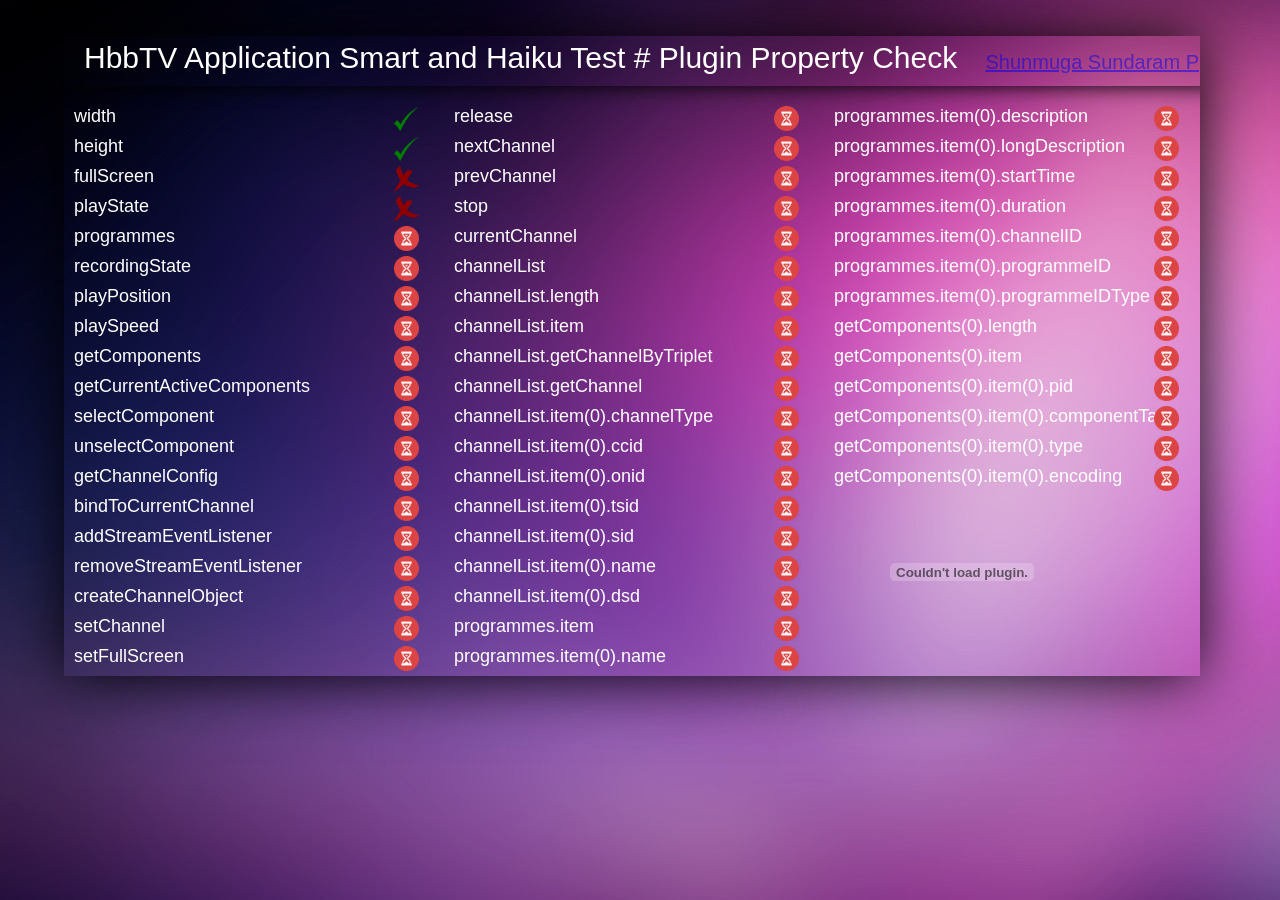
<file: vbplugin.html>
<link rel="stylesheet" type="text/css" href="res/css/base.css"/>
<script type="text/javascript" src="res/js/keycodes.js"></script>
<script type="text/javascript">
   var videoBroadcastActionList = [
                       {name: 'width', namespace: ' '},
                       {name: 'height', namespace: ' '},
                       {name: 'fullScreen', namespace: ' '},
                       {name: 'playState', namespace: ' '},
                       {name: 'programmes', namespace: ' '},
                       {name: 'recordingState', namespace: ' '},
                       {name: 'playPosition', namespace: ' '},
                       {name: 'playSpeed', namespace: ' '},
//                       {name: 'onProgrammesChanged', namespace: ' '},
//                       {name: 'onSelectedComponentChange', namespace: ' '},
//                       {name: 'onParentalRatingError', namespace: ' '},
//                       {name: 'onPlayStateChange', namespace: ' '},
//                       {name: 'onChannelChangeSucceeded', namespace: ' '},
                       {name: 'getComponents', namespace: ' '},
                       {name: 'getCurrentActiveComponents', namespace: ' '},
                       {name: 'selectComponent', namespace: ' '},
                       {name: 'unselectComponent', namespace: ' '},
                       {name: 'getChannelConfig', namespace: ' '},
                       {name: 'bindToCurrentChannel', namespace: ' '},
                       {name: 'addStreamEventListener', namespace: ' '},
                       {name: 'removeStreamEventListener', namespace: ' '},
                       {name: 'createChannelObject', namespace: ' '},
                       {name: 'setChannel', namespace: ' '},
                       {name: 'setFullScreen', namespace: ' '},
                       {name: 'release', namespace: ' '},
                       {name: 'nextChannel', namespace: ' '},
                       {name: 'prevChannel', namespace: ' '},
                       {name: 'stop', namespace: ' '},
                       {name: 'currentChannel', namespace: ' '},
                       {name: 'channelList', namespace: 'getChannelConfig()'},
                       {name: 'channelList.length', namespace: 'getChannelConfig()'},
                       {name: 'channelList.item', namespace: 'getChannelConfig()'},
                       {name: 'channelList.getChannelByTriplet', namespace: 'getChannelConfig()'},
                       {name: 'channelList.getChannel', namespace: 'getChannelConfig()'},
                       {name: 'channelList.item(0).channelType', namespace: 'getChannelConfig()'},
                       {name: 'channelList.item(0).ccid', namespace: 'getChannelConfig()'},
                       {name: 'channelList.item(0).onid', namespace: 'getChannelConfig()'},
                       {name: 'channelList.item(0).tsid', namespace: 'getChannelConfig()'},
                       {name: 'channelList.item(0).sid', namespace: 'getChannelConfig()'},
                       {name: 'channelList.item(0).name', namespace: 'getChannelConfig()'},
                       {name: 'channelList.item(0).dsd', namespace: 'getChannelConfig()'},
                       {name: 'programmes.item', namespace: ' '},
                       {name: 'programmes.item(0).name', namespace: ' '},
                       {name: 'programmes.item(0).description', namespace: ' '},
                       {name: 'programmes.item(0).longDescription', namespace: ' '},
                       {name: 'programmes.item(0).startTime', namespace: ' '},
                       {name: 'programmes.item(0).duration', namespace: ' '},
                       {name: 'programmes.item(0).channelID', namespace: ' '},
                       {name: 'programmes.item(0).programmeID', namespace: ' '},
                       {name: 'programmes.item(0).programmeIDType', namespace: ' '},
                       {name: 'getComponents(0).length', namespace: ' '},
                       {name: 'getComponents(0).item', namespace: ' '},
                       {name: 'getComponents(0).item(0).pid', namespace: ' '},
                       {name: 'getComponents(0).item(0).componentTag', namespace: ' '},
                       {name: 'getComponents(0).item(0).type', namespace: ' '},
                       {name: 'getComponents(0).item(0).encoding', namespace: ' '},
                    ];
   preloadpage = function() {
      var testcases = document.getElementById('testcases');
      var result = document.getElementById('result');
      for (var it=0, x=0, y=70; it < videoBroadcastActionList.length; ++it) {
         var elem = document.createElement('div');
         elem.setAttribute('id','case'+it);
         elem.setAttribute('class','testname');
         elem.setAttribute('style', 'left:'+x+'px; top:'+y+'px;');
         elem.innerHTML = videoBroadcastActionList[it].name;
         testcases.appendChild(elem);

         elem = document.createElement('img');
         elem.setAttribute('id','result'+it);
         elem.setAttribute('class','teststatus_undefined');
         elem.setAttribute('style', 'left:'+(x+330)+'px; top:'+y+'px;');
         result.appendChild(elem);
         y+=30;
         if ((it+1)%19 == 0) {
            y=70;
            x+=380;
         }
      }
      cleartest();
   }
   function myload() {
      preloadpage();
      var videobroadcast = document.getElementById('videobroadcast');
      //var c = videobroadcast.bindToCurrentChannel();
      //var txt = 'videobroadcast.'+videoBroadcastActionList[0].name;
      //alert(typeof eval(txt));
      execute();
   }
   var currenttestcase = 0;
   function execute() {
      var videobroadcast = document.getElementById('videobroadcast');
      var testcase = 'videobroadcast.';
      var result = document.getElementById('result'+currenttestcase);
      try {
         if (videoBroadcastActionList[currenttestcase].namespace !== ' ') {
            testcase += videoBroadcastActionList[currenttestcase].namespace + '.';
         }
         testcase += videoBroadcastActionList[currenttestcase].name;
         testcase = eval(testcase);
         if (typeof testcase === 'undefined' || typeof testcase === undefined) {
            result.setAttribute('src','res/img/wrong.gif');
         } else {
            result.setAttribute('src','res/img/right.gif');
         }
      } catch(e) {
         if (result)
            result.setAttribute('src','res/img/wrong.gif');
      }
      ++currenttestcase;
      if (currenttestcase < videoBroadcastActionList.length) {
         window.setTimeout(execute,300);
      }
   }
   cleartest = function() {
      for (var it=0; it < videoBroadcastActionList.length; ++it) {
         var result = document.getElementById('result'+it);
         result.setAttribute('src','res/img/hourglass.png');
      }
      currenttestcase = 0;
   }
   alphatest = function() {
      cleartest();
      execute();
   }
   starttest = function() {
      alert('Coming Soon');
   }
   document.addEventListener('keyup', function(e) {
      if (e.keyCode == VK_ENTER) {
         alphatest();
      } else if (e.keyCode == VK_BACK || e.keyCode == 8) {
         window.location.assign("index.html");
      }
   }, true);
</script>
</head>
<body onload="myload()">
<object id="videobroadcast" type="video/broadcast" style="position: absolute; left: 834px; top: 500px; width: 256px; height: 144px;"></object>
<div id='area'>
<div id='title'>HbbTV Application Smart and Haiku Test # Plugin Property Check</div>
<div id='stamp'><a target='_blank' href='https://www.linkedin.com/in/shunmugasundaramp/'>Shunmuga Sundaram P</a></div>
<div id="testcases"></div>
<div id="result"></div>
</div>
</body>
</html>
</file>
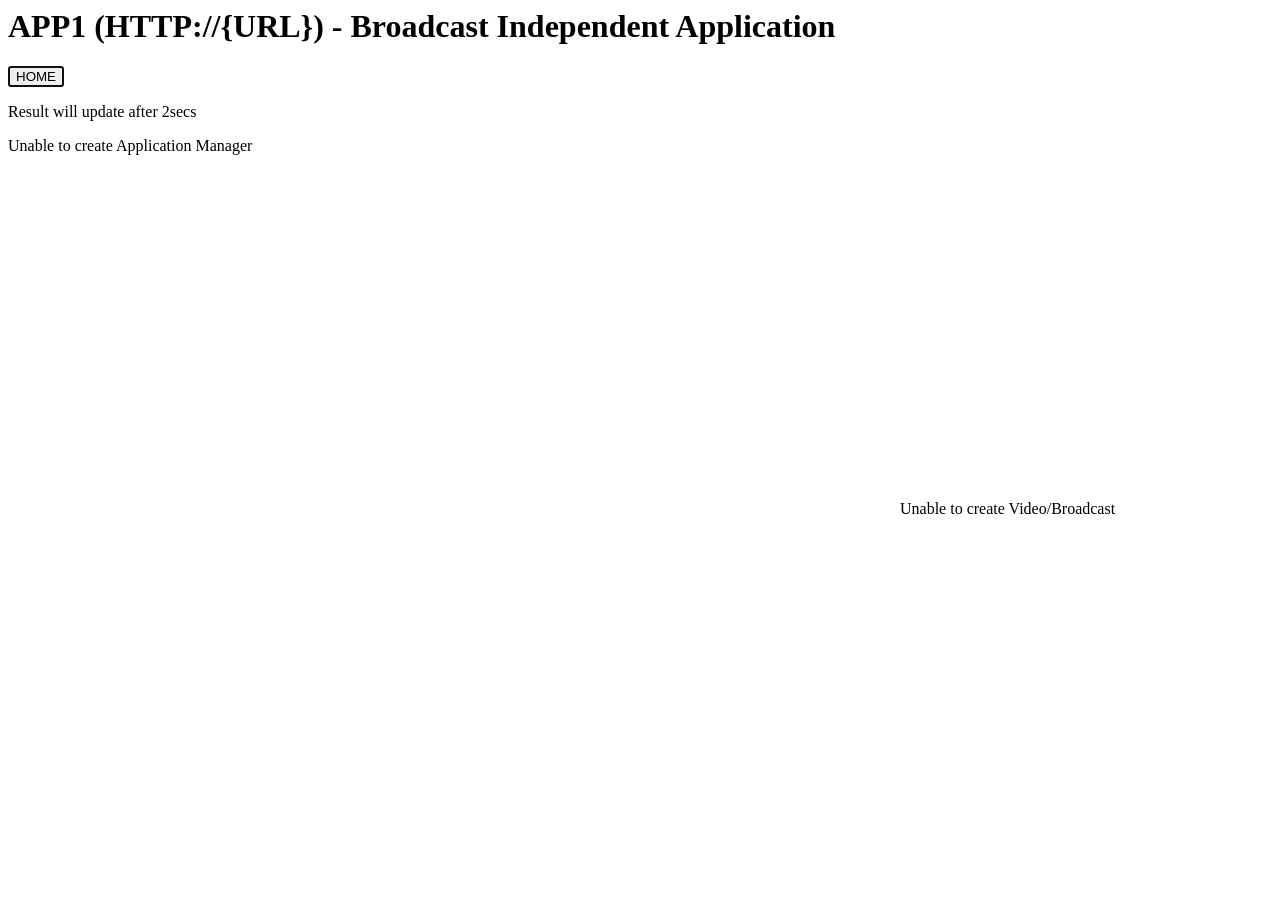
<file: application_switching/app1.html>
<html>
<style type="text/css">
body {
   background-color: white;
}
</style>
<script type="text/javascript">
myload = function() {
   var status = document.getElementById('status');
   document.getElementById('btn1').focus();
   status.innerHTML = "Result will update after 2secs";
   window.setTimeout(independent_test, 2000);
}

var statusstr = "";

independent_test = function() {
   var status = document.getElementById('status');
   var videobroadcast = document.getElementById('videobroadcast');

   statusstr = "<br><br><b>Accessing VideoBroadcast from Independent App</b>";

   try {
      statusstr += "<br>bindToCurrentChannel: <span style=";
      videobroadcast.bindToCurrentChannel();
      statusstr += "'color:red'>PASS</span>";
   } catch(e) {
      statusstr += "'color:green'>FAIL</span>";
   }
   statusstr +=  "(<span style='color:blue'>should be FAIL</span>)";

   statusstr += "<br>playstate is: <span style=";
   if (0 == videobroadcast.playState) {
      statusstr += "'color:green'>";
   } else {
      statusstr += "'color:red'>";
   }
   statusstr += videobroadcast.playState + "</span> (<span style='color:blue'>should be 0</span>)";

   try {
      statusstr += "<br>getChannelConfig: <span style=";
      var chconfig = videobroadcast.getChannelConfig();
      statusstr += "'color:red'>PASS</span>";
   } catch(e) {
      statusstr += "'color:green'>FAIL</span>";
   }
   statusstr +=  "(<span style='color:blue'>should be FAIL</span>)";

   try {
      statusstr += "<br>currentChannel: <span style=";
      if (null !== videobroadcast.currentChannel)
         statusstr += "'color:red'>PASS</span>";
      else
         statusstr += "'color:green'>FAIL</span>";
   } catch(e) {
      statusstr += "'color:green'>FAIL</span>";
   }
   statusstr +=  "(<span style='color:blue'>should be FAIL</span>)";

   try {
      statusstr += "<br>prevChannel: <span style=";
      videobroadcast.prevChannel();
      statusstr += "'color:red'>PASS</span>";
   } catch(e) {
      statusstr += "'color:green'>FAIL</span>";
   }
   statusstr +=  "(<span style='color:blue'>should be FAIL</span>)";

   try {
      statusstr += "<br>nextChannel: <span style=";
      videobroadcast.nextChannel();
      statusstr += "'color:red'>PASS</span>";
   } catch(e) {
      statusstr += "'color:green'>FAIL</span>";
   }
   statusstr +=  "(<span style='color:blue'>should be FAIL</span>)";

   status.innerHTML = statusstr;
}

launchHomeApp = function() {
   var appmanager = document.getElementById('appmanager');
   appmanager.getOwnerApplication().createApplication('dvb://current.ait/64.64', false);
}

</script>
<body onload="myload()">
<h1>APP1 (HTTP://{URL}) - Broadcast Independent Application</h1>
<button id="btn1" onclick="launchHomeApp()">HOME</button><br>
<p id="status"></p>

<object id="appmanager" type="application/oipfApplicationManager">Unable to create Application Manager</object>
<object id="videobroadcast" type="video/broadcast" style="position:absolute; left: 900px; top: 500px; width:320px; height: 160px;">Unable to create Video/Broadcast</object>
</body>
</html>
</file>
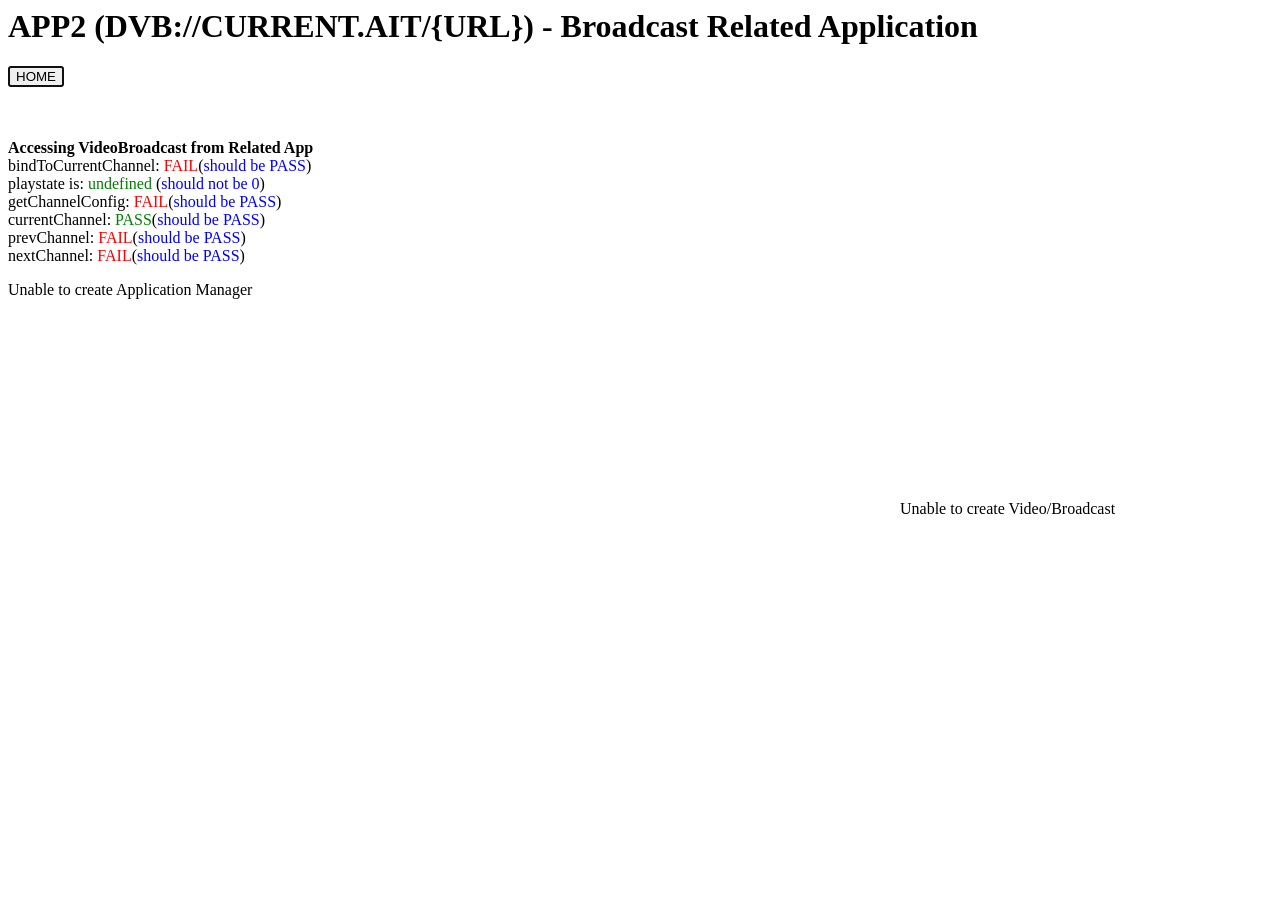
<file: application_switching/app2.html>
<html>
<style type="text/css">
body {
   background-color: white;
}
</style>
<script type="text/javascript">
myload = function() {
   document.getElementById('btn1').focus();
   related_test();
}

var statusstr = "";

related_test = function() {
   var status = document.getElementById('status');

   statusstr = "<br><br><b>Accessing VideoBroadcast from Related App</b>";

   try {
      statusstr += "<br>bindToCurrentChannel: <span style=";
      videobroadcast.bindToCurrentChannel();
      statusstr += "'color:green'>PASS</span>";
   } catch(e) {
      statusstr += "'color:red'>FAIL</span>";
   }
   statusstr +=  "(<span style='color:blue'>should be PASS</span>)";

   statusstr += "<br>playstate is: <span style=";
   if (0 != videobroadcast.playState) {
      statusstr += "'color:green'>";
   } else {
      statusstr += "'color:red'>";
   }
   statusstr += videobroadcast.playState + "</span> (<span style='color:blue'>should not be 0</span>)";

   try {
      statusstr += "<br>getChannelConfig: <span style=";
      var chconfig = videobroadcast.getChannelConfig();
      statusstr += "'color:green'>PASS</span>";
   } catch(e) {
      statusstr += "'color:red'>FAIL</span>";
   }
   statusstr +=  "(<span style='color:blue'>should be PASS</span>)";

   try {
      statusstr += "<br>currentChannel: <span style=";
      if (null !== videobroadcast.currentChannel)
         statusstr += "'color:green'>PASS</span>";
      else
         statusstr += "'color:red'>FAIL</span>";
   } catch(e) {
      statusstr += "'color:red'>FAIL</span>";
   }
   statusstr +=  "(<span style='color:blue'>should be PASS</span>)";

   try {
      statusstr += "<br>prevChannel: <span style=";
      videobroadcast.prevChannel();
      statusstr += "'color:green'>PASS</span>";
   } catch(e) {
      statusstr += "'color:red'>FAIL</span>";
   }
   statusstr +=  "(<span style='color:blue'>should be PASS</span>)";

   try {
      statusstr += "<br>nextChannel: <span style=";
      videobroadcast.nextChannel();
      statusstr += "'color:green'>PASS</span>";
   } catch(e) {
      statusstr += "'color:red'>FAIL</span>";
   }
   statusstr +=  "(<span style='color:blue'>should be PASS</span>)";

   status.innerHTML = statusstr;
}

var k_channel = null;

launchHomeApp = function() {
   var appmanager = document.getElementById('appmanager');
   appmanager.getOwnerApplication().createApplication('dvb://current.ait/64.64', false);
}

</script>
<body onload="myload()">
<h1>APP2 (DVB://CURRENT.AIT/{URL}) - Broadcast Related Application</h1>
<button id="btn1" onclick="launchHomeApp()">HOME</button><br>
<p id="status"></p>

<object id="appmanager" type="application/oipfApplicationManager">Unable to create Application Manager</object>
<object id="videobroadcast" type="video/broadcast" style="position:absolute; left: 900px; top: 500px; width:320px; height: 160px;">Unable to create Video/Broadcast</object>
</body>
</html>
</file>
<file: res/css/base.css>
#area {
   //background-repeat: no-repeat; 
//   background-position: bottom center;
   background-size: 100% 100%; 
   //background-color: rgb(0,43,89);
   //background-image: url('res/img/bg10.jpg');
   position:absolute;
   left: 64px;
   top: 36px;
   width: 1136px;
   height: 640px;
   //border: 4px solid rgb(127,127,127); 
   overflow-x: hidden;
   user-select: none;
  -webkit-user-select: none;
  -moz-user-select: none;
  -ms-user-select: none;
   box-shadow: 0px 0px 60px #000000;
   //border: 2px solid white; 
   //-webkit-border-radius: 8px;
}
#title {
   //background-repeat: no-repeat; 
//   background-position: bottom center;
   //background-size: 100% 100%; 
   //ckground-color: rgb(0,43,89);
   color: rgb(255,255,255);
   font-size: 30px;
   //position:absolute;
   //left: 64px;
   //top: 36px;
   width: 1142px;
   height: 40px;
   padding: 5px;
   padding-left: 20px;
   //border: 4px solid rgb(127,127,127); 
   overflow-x: hidden;
   user-select: none;
  -webkit-user-select: none;
  -moz-user-select: none;
  -ms-user-select: none;
   box-shadow: 0px 0px 20px #000000;
}
#stamp {
   display: block;
   //background-color: rgb(0,43,89);
   color: rgb(255,255,255);
   font-size: 20px;
   position:absolute;
   left: 590px;
   top: 0px;
   width: 530px;
   opacity:0.5;
   //height: 40px;
   padding: 15px;
   text-align: right;
   //border: 4px solid rgb(127,127,127); 
   overflow-x: hidden;
   user-select: none;
  -webkit-user-select: none;
  -moz-user-select: none;
  -ms-user-select: none;
   //box-shadow: 10px 10px 20px #000000;
}
body {
   //background-color: rgba(0,43,89,0.5);
   background-image: url('../img/bg10.jpg');
   font: 14px sans-serif;
}
.testname {
   position: absolute;
   color: white;
   font-size: 18px;
   width: 250px;
   height: 30px;
   text-align: left;
   padding-left: 10px;
}
.teststatus_undefined {
   position: absolute;
   //color: white;
   //font-size: 18px;
   width: 25px;
   height: 25px;
   //background-color: gray;
   text-align: left;
}
.teststatus_pass {
   position: absolute;
   color: white;
   font-size: 18px;
   width: 30px;
   height: 30px;
   background-color: green;
   text-align: left;
}
.teststatus_failed {
   position: absolute;
   color: white;
   font-size: 18px;
   width: 30px;
   height: 30px;
   background-color: red;
   text-align: left;
}
.button {
   //background-color: rgb(255,255,255);
   //background-color: rgb(0,43,89);
   padding: 5px;
   width: 80px;
   color: black;
   font-size: 18px;
   cursor: pointer;
   text-align: center;
}
.button_focus {
   background-color: rgb(238,51,30);
   color: white;
   opacity: 1.0; -webkit-transition: all 0.2s ease-out; transition: all 0.2s ease-out;
   //-webkit-border-radius: 10px; 
   //border: 2px solid rgb(127,127,127); 
   box-shadow: 0px 0px 20px #cccccc;
}
.heading{
   background-color: rgb(255,255,255); -webkit-border-radius: 5px; color: black; text-align: center; opacity: 0.9;
}
ul.menu {
  padding: 0;
  margin: 0;
  position: absolute;
  width: 400px;
}
.menu li {
  display: none;
  overflow: hidden;
  width: 400px;
  height: 34px;
  text-align: left;
  padding-left: 11px;
  padding-top: 5px;
  font: 20px sans-serif;
  color: #ffffff;
  //background-color: rgb(0,43,89);
}
.menu .lisel {
  color: rgb(3,66,97);
  background-color: rgb(255,255,255);
}
</file>
<file: nativeui/res/css/theme01.css>
body {
   background-image: url('../img/bg05.jpg');
   background-repeat: no-repeat; 
   //background-position: bottom center;
   background-size: 100% 100%; 
   height: 100%;
   width: 100%;
   overflow-x: hidden;
   overflow-y: hidden;
   user-select: none;
  -webkit-user-select: none;
  -moz-user-select: none;
  -ms-user-select: none;
}

.header {
   position:absolute;
   left: 0px;
   top: 60px;
   width: 1030px;
   //height: 35px;
   //background-color: white;
   color: black;
   font-size: 40px;
   cursor: pointer;
   text-align: right;
}

.subheader {
   position:absolute;
   left: 0px;
   top: 120px;
   width: 1030px;
   //height: 35px;
   //background-color: white;
   color: black;
   font-size: 28px;
   cursor: pointer;
   text-align: right;
}
.button {
   background-color: rgb(255,255,255);
   //background-color: rgb(57,6,74);
   padding: 10px;
   color: black;
   font-size: 22px;
   cursor: pointer;
   text-align: center;
   width: 150px;
   font-size: 22px;
}
.button_focus {
   background-color: rgb(238,51,30);
   color: white;
   opacity: 1.0; -webkit-transition: all 0.2s ease-out; transition: all 0.2s ease-out;
   //-webkit-border-radius: 10px; 
   //border: 2px solid rgb(127,127,127); 
   box-shadow: 0px 0px 20px #cccccc;
}
#mainmenulist::-webkit-scrollbar {
	width: 12px;
	background-color: rgba(255,255,255,0);
}
#mainmenulist::-webkit-scrollbar-thumb {
	border-radius: 10px;
	box-shadow: inset 0 0 6px rgba(0,0,0,.3);
	background-color: rgb(255,255,255);
}
#mainmenulist {
   position:absolute;
   left: 90px;
   top: 170px;
   width: 1050px;
   height: 485px;
   overflow-x: hidden;
   overflow-y: scroll;
   list-style: none;
}
#appsize {
   position:absolute;
   left: 90px;
   top: 670px;
   width: 1095px;
   //height: 535px;
   font: 20px sans-serif;
   color: white;
   text-align: center;
}
#title {
   background-color: #AF5327;
   color: rgb(5,5,5);
   font-size: 30px;
   position:absolute;
   left: 0px;
   top: 40px;
   width: 1190px;
   height: 50px;
   padding-left: 200px;
   padding-top: 15px;
   opacity: 0.75;
   overflow-x: hidden;
   user-select: none;
  -webkit-user-select: none;
  -moz-user-select: none;
  -ms-user-select: none;
   box-shadow: 0px 10px 20px #000000;
}
.button1_focus {
   background-color: rgb(238,51,30);
   color: white;
   opacity: 1.0; -webkit-transition: all 0.2s ease-out; transition: all 0.2s ease-out;
   box-shadow: 0px 0px 20px #cccccc;
}
.heading{
   background-color: rgb(255,255,255); -webkit-border-radius: 5px; color: black; text-align: center; opacity: 0.9;
}
#leftarrow {
   position:absolute;
   left:30px;
   top:310px;
   width: 46px;
   opacity:0.3;
}
#rightarrow {
   position:absolute;
   left:1194px;
   top:310px;
   width: 46px;
   opacity:0.3;
}
.icon {
   position: relative; width: 100px; height: 100px; opacity: 1.0; color: black;
   padding: 5px;
   background-size: 100% 100%;
   //-webkit-border-radius: 10px;
   //box-shadow: 0px 0px 23px #222222;
}
.icon-caption {
   position: relative; width: 100px; height: 38px; opacity: 1.0;
   font: 18px sans-serif;
   padding-top: 5px;
}
.icon-nonfocus {
   position: absolute; width: 110px; height: 150px; opacity: 1.0; color: black;
   -webkit-border-radius: 5px; text-align: center; padding: 5px;
   border: 4px solid rgba(255,255,255,0.0);
   opacity:1.0;
}
.icon-focus {
   position: absolute; width: 115px; height: 160px; opacity: 1.0; color: black;
   background-color: white;
   -webkit-border-radius: 10px; text-align: center; padding: 5px;
   border: 4px solid rgba(255,255,255,0.2);
   opacity:1.0;
}
#tunemenu {
   position:absolute;
   left: 355px;
   top: 200px;
   width: 590px;
   height: 430px;
   //border: 1px solid white;
   padding: 20px;
   background-size: 100% 100%; 
   //box-shadow: 5px 5px 25px #000000;
   //background-color: rgba(1,18,80,0.9);
   background-image: url('../img/tunebg.png');
}
#tunecaption {
   position:absolute;
}
#tuneunits {
   position:absolute;
   left: 240px;
}
#tunevalues {
   position:absolute;
   left: 350px;
   width: 200px;
   text-align: center;
}
.tunemenucaption {
   position: relative;
   color: white;
   font-size: 22px;
   //height: 40px;
   padding: 10px;
   border: 2px solid rgba(255,255,255,0);
}
.tunemenufocus {
   border-radius: 10px;
   border: 2px solid white;
}
#tunestatus {
   position:absolute;
   left: -20px;
   //width: 150px;
   top: 180px;
   padding: 20px;
   font-size: 32px;
}
#tunestatusstr {
   //position:absolute;
   //left: 650px;
   //width: 150px;
   top: 200px;
   padding: 20px;
   font-size: 32px;
}
#tuneprogressbg {
   position:absolute;
   left: 29px;
   top: 200px;
   width: 557px;
   background-color: white;
   box-shadow: 5px 5px 25px #000000;
}
#tuneprogresscaption {
   position:absolute;
   //left: 50px;
   top: 200px;
   width: 567px;
   //background-color: #FCFCFC;
   text-align: right;
   font-size: 22px;
   padding-right:10px;
}
#tuneprogressfreq {
   position:absolute;
   //left: 50px;
   top: 200px;
   width: 567px;
   //background-color: #FCFCFC;
   font-size: 22px;
   padding-left:15px;
}
#tuneprogress {
  width: 0%;
  height: 30px;
  background-color: #337FB0;
}
#tunechannelcount {
   position:absolute;
   left: 600px;
   top: 6px;
   width: 250px;
   text-align: center;
   font-size: 140pt;
   color: black;
}
#navhorizontal {
   position:absolute;
   left: 30px;
   top: 290px;
   width: 50px;
}
#navhorizontalcaption {
   position:absolute;
   left: 90px;
   top: 300px;
   width: 150px;
   font-size: 18px;
   color: black;
}
#navvertical {
   position:absolute;
   left: 30px;
   top: 320px;
   width: 50px;
}
#navverticalcaption {
   position:absolute;
   left: 90px;
   top: 330px;
   width: 150px;
   font-size: 18px;
   color: black;
}

#channelmenu {
   position:absolute;
   left: 90px;
   top: 200px;
   width: 400px;
   height: 413px;
   //border: 1px solid white;
   //padding: 20px;
   //background-size: 100% 100%; 
   //box-shadow: 5px 5px 25px #000000;
   //background-color: rgba(1,18,80,0.9);
   //background-image: url('../img/tunebg.png');
}
ul.channellist {
  padding: 0px;
  margin: 0;
  //position: absolute;
  width: 400px;
  //left: -10px;
  //top: -10px;
   height: 413px;
   background-image: url('../img/chlistbg.png');
   box-shadow: 5px 5px 25px #000000;
}
.channellist li {
  display: none;
  overflow: hidden;
  width: 400px;
  height: 34px;
  text-align: left;
  font: 20px sans-serif;
  padding-left: 11px;
  padding-top: 5px;
  color: #ffffff;
  //background-color: #1C6A76;
}
.channellist .lisel {
  color: rgb(3,66,97);
  background-color: rgb(255,255,255);
  //border: 2px solid rgba(1,18,80,0.9);
}
</file>
<file: portal/layout.css>
body {
   background-image: url('res/bg03.jpg');
   background-repeat: no-repeat; 
   background-size: 100% 100%; 
   overflow-x: hidden;
   overflow-y: hidden;
   width: 100%;
   height: 100%;
   font: 20px sans-serif;
}
#area::-webkit-scrollbar {
	width: 12px;
	background-color: rgba(238,51,30,0.3);
}
#area::-webkit-scrollbar-thumb {
	border-radius: 10px;
	box-shadow: inset 0 0 6px rgba(0,0,0,.3);
	background-color: rgb(255,255,255);
}
#area {
   position:absolute;
   left: 90px;
   top: 170px;
   width: 1095px;
   height: 470px;
   overflow-x: hidden;
   overflow-y: scroll;
   list-style: none;
   background-size: 20%;
   background-position: 90%;
   background-repeat: no-repeat;
}
#appsize {
   position:absolute;
   left: 90px;
   top: 670px;
   width: 1095px;
   //height: 535px;
   font: 20px sans-serif;
   color: white;
   text-align: center;
}
#title {
   background-color: white;
   color: rgb(5,5,5);
   font-size: 30px;
   position:absolute;
   left: 0px;
   top: 40px;
   width: 1200px;
   height: 50px;
   padding-left: 80px;
   padding-top: 15px;
   opacity: 0.75;
   overflow-x: hidden;
   user-select: none;
  -webkit-user-select: none;
  -moz-user-select: none;
  -ms-user-select: none;
   box-shadow: 0px 10px 20px #000000;
}
.button1_focus {
   background-color: rgb(238,51,30);
   color: white;
   opacity: 1.0; -webkit-transition: all 0.2s ease-out; transition: all 0.2s ease-out;
   box-shadow: 0px 0px 20px #cccccc;
}
.heading{
   background-color: rgb(255,255,255); -webkit-border-radius: 5px; color: black; text-align: center; opacity: 0.9;
}
#leftarrow {
   position:absolute;
   left:30px;
   top:310px;
   width: 46px;
   opacity:0.3;
}
#rightarrow {
   position:absolute;
   left:1194px;
   top:310px;
   width: 46px;
   opacity:0.3;
}
.button {
   position: relative; width: 192px; height: 108px; opacity: 1.0; color: white;
   padding: 5px;
   background-size: 100% 100%;
   -webkit-border-radius: 10px;
   box-shadow: 0px 0px 23px #222222;
}
.button-caption {
   position: relative; width: 192px; height: 38px; opacity: 1.0; color: black;
   font: 18px sans-serif;
   padding-top: 5px;
}
.button-nonfocus {
   position: absolute; width: 202px; height: 158px; opacity: 1.0; color: white;
   -webkit-border-radius: 5px; text-align: center; padding: 5px;
   border: 4px solid rgba(255,255,255,0.0);
   opacity:1.0;
}
.button-focus {
   position: absolute; width: 202px; height: 158px; opacity: 1.0; color: white;
   background-color: white;
   -webkit-border-radius: 10px; text-align: center; padding: 5px;
   border: 4px solid rgba(255,255,255,0.2);
   opacity:1.0;
}
#category-group-bg {
   position:absolute;
   left: 0px;
   top: 140px;
   width: 1280px;
   height: 40px;
   overflow-x: hidden;
   overflow-y: hidden;
   list-style: none;
   box-shadow: 0px 0px 10px #222222;
   //border: 4px solid white;
}
#category-group {
   position:absolute;
   left: 90px;
   top: 120px;
   width: 1095px;
   height: 50px;
   overflow-x: hidden;
   overflow-y: hidden;
   list-style: none;
   //box-shadow: 0px 0px 10px #222222;
   //border: 4px solid white;
}
.category-nonfocus {
   position: absolute; width: 196px; height: 25px; opacity: 0.3; color: white;
   padding: 5px;
   text-align: center;
   border: 2px solid #C44F01;
   //background-size: 100% 100%;
   //-webkit-border-radius: 10px;
   //box-shadow: 0px 0px 23px #222222;
}
.category-focus {
   position: absolute; width: 196px; height: 25px; opacity: 1.0; color: black;
   padding: 5px;
   text-align: center;
   background-color: white;
   border: 2px solid white;
   //background-size: 100% 100%;
   //-webkit-border-radius: 10px;
   //box-shadow: 0px 0px 23px #222222;
}
.category-select {
   position: absolute; width: 196px; height: 25px; opacity: 1.0; color: white;
   padding: 5px;
   text-align: center;
   background-color: #C34B00;
   border: 2px solid #C34B00;
   //background-size: 100% 100%;
   //-webkit-border-radius: 10px;
   //box-shadow: 0px 0px 23px #222222;
}
</file>
<file: sync/res/css/base.css>
#area {
   //background-repeat: no-repeat; 
//   background-position: bottom center;
   background-size: 100% 100%; 
   //background-color: rgb(0,43,89);
   //background-image: url('res/img/bg10.jpg');
   position:absolute;
   left: 64px;
   top: 36px;
   width: 1136px;
   height: 640px;
   //border: 4px solid rgb(127,127,127); 
   overflow-x: hidden;
   user-select: none;
  -webkit-user-select: none;
  -moz-user-select: none;
  -ms-user-select: none;
   box-shadow: 0px 0px 60px #000000;
   //border: 2px solid white; 
   //-webkit-border-radius: 8px;
}
#title {
   //background-repeat: no-repeat; 
//   background-position: bottom center;
   //background-size: 100% 100%; 
   //ckground-color: rgb(0,43,89);
   color: rgb(255,255,255);
   font-size: 30px;
   //position:absolute;
   //left: 64px;
   //top: 36px;
   width: 1142px;
   height: 40px;
   padding: 5px;
   padding-left: 20px;
   //border: 4px solid rgb(127,127,127); 
   overflow-x: hidden;
   user-select: none;
  -webkit-user-select: none;
  -moz-user-select: none;
  -ms-user-select: none;
   box-shadow: 0px 0px 20px #000000;
}
#stamp {
   display: block;
   //background-color: rgb(0,43,89);
   color: rgb(255,255,255);
   font-size: 20px;
   position:absolute;
   left: 590px;
   top: 0px;
   width: 530px;
   opacity:0.5;
   //height: 40px;
   padding: 15px;
   text-align: right;
   //border: 4px solid rgb(127,127,127); 
   overflow-x: hidden;
   user-select: none;
  -webkit-user-select: none;
  -moz-user-select: none;
  -ms-user-select: none;
   //box-shadow: 10px 10px 20px #000000;
}
body {
   //background-color: rgba(0,43,89,0.5);
   background-image: url('../img/bg10.jpg');
   font: 14px sans-serif;
}
.testname {
   position: absolute;
   color: white;
   font-size: 18px;
   width: 250px;
   height: 30px;
   text-align: left;
   padding-left: 10px;
}
.teststatus_undefined {
   position: absolute;
   //color: white;
   //font-size: 18px;
   width: 25px;
   height: 25px;
   //background-color: gray;
   text-align: left;
}
.teststatus_pass {
   position: absolute;
   color: white;
   font-size: 18px;
   width: 30px;
   height: 30px;
   background-color: green;
   text-align: left;
}
.teststatus_failed {
   position: absolute;
   color: white;
   font-size: 18px;
   width: 30px;
   height: 30px;
   background-color: red;
   text-align: left;
}
.button {
   //background-color: rgb(255,255,255);
   //background-color: rgb(0,43,89);
   padding: 5px;
   width: 80px;
   color: black;
   font-size: 18px;
   cursor: pointer;
   text-align: center;
}
.button_focus {
   background-color: rgb(238,51,30);
   color: white;
   opacity: 1.0; -webkit-transition: all 0.2s ease-out; transition: all 0.2s ease-out;
   //-webkit-border-radius: 10px; 
   //border: 2px solid rgb(127,127,127); 
   box-shadow: 0px 0px 20px #cccccc;
}
.heading{
   background-color: rgb(255,255,255); -webkit-border-radius: 5px; color: black; text-align: center; opacity: 0.9;
}
ul.menu {
  padding: 0;
  margin: 0;
  position: absolute;
  width: 400px;
}
.menu li {
  display: none;
  overflow: hidden;
  width: 400px;
  height: 34px;
  text-align: left;
  padding-left: 11px;
  padding-top: 5px;
  font: 20px sans-serif;
  color: #ffffff;
  //background-color: rgb(0,43,89);
}
.menu .lisel {
  color: rgb(3,66,97);
  background-color: rgb(255,255,255);
}
</file>
